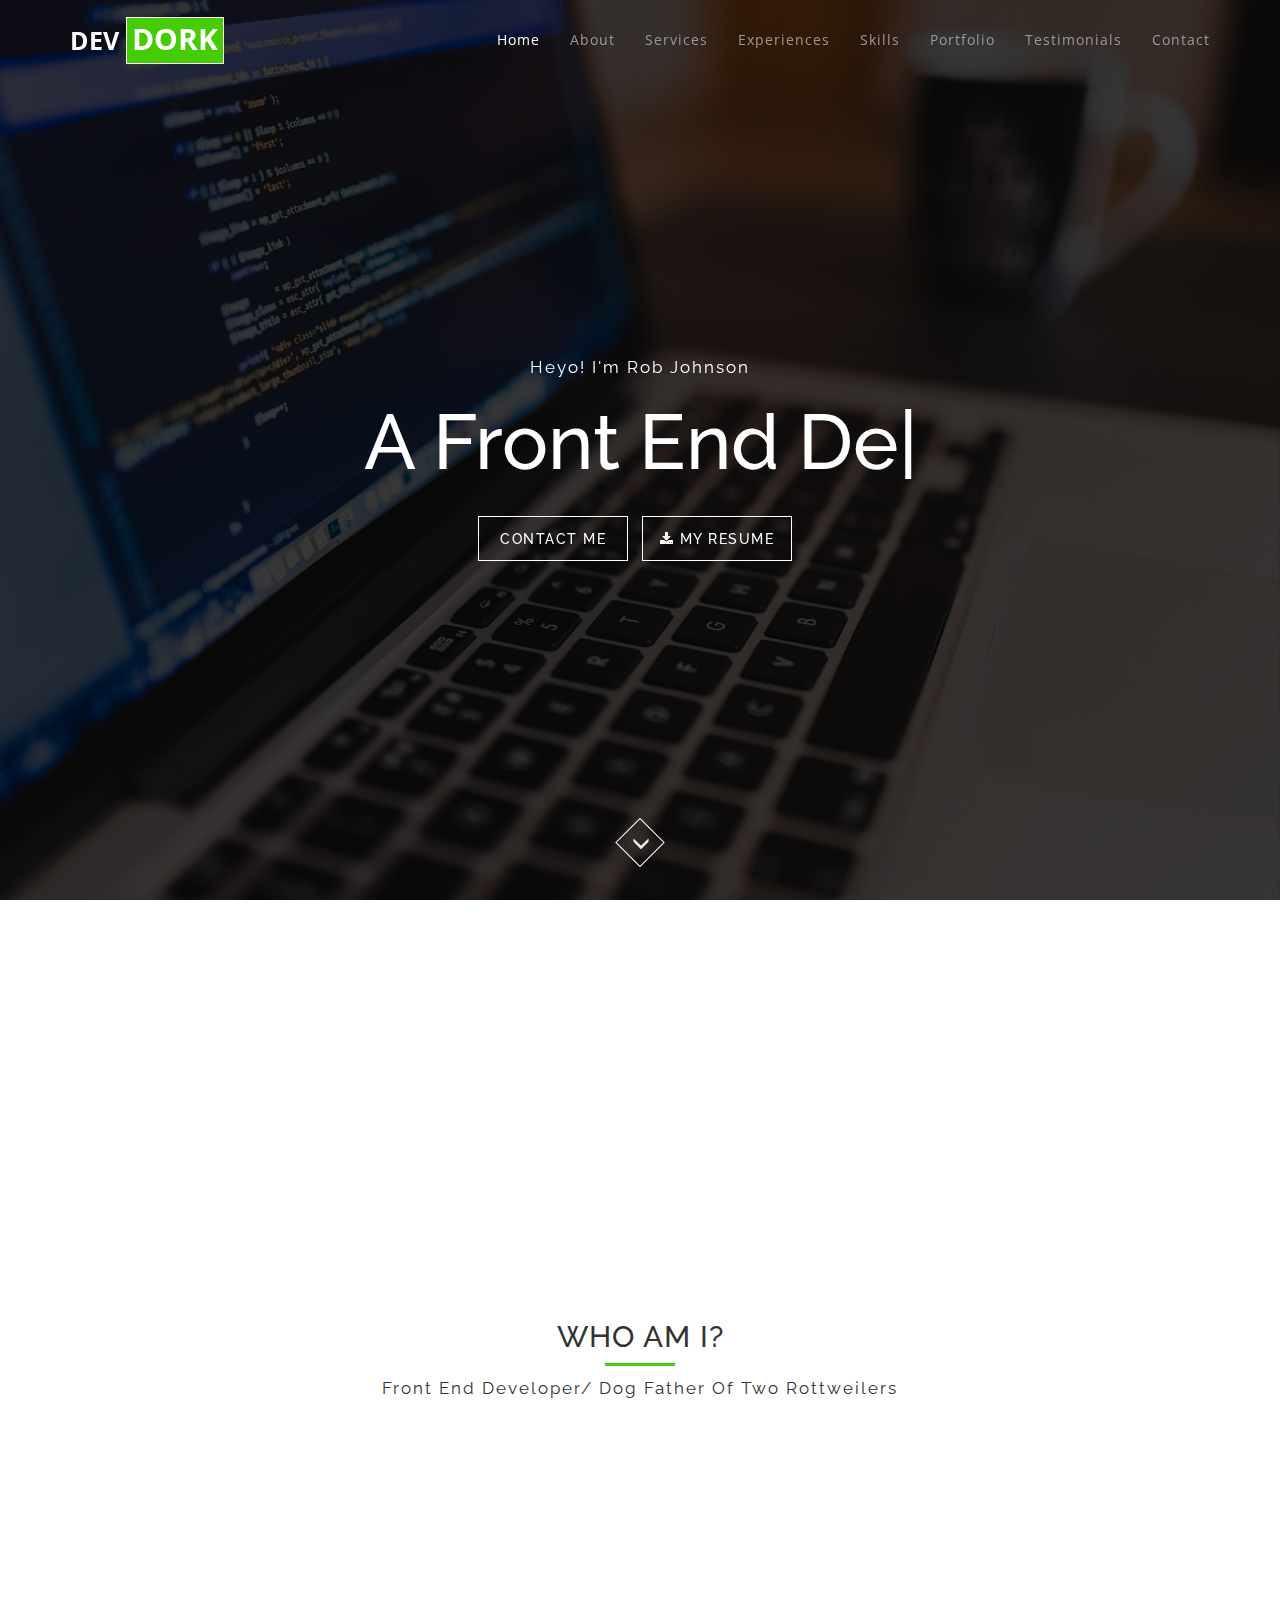
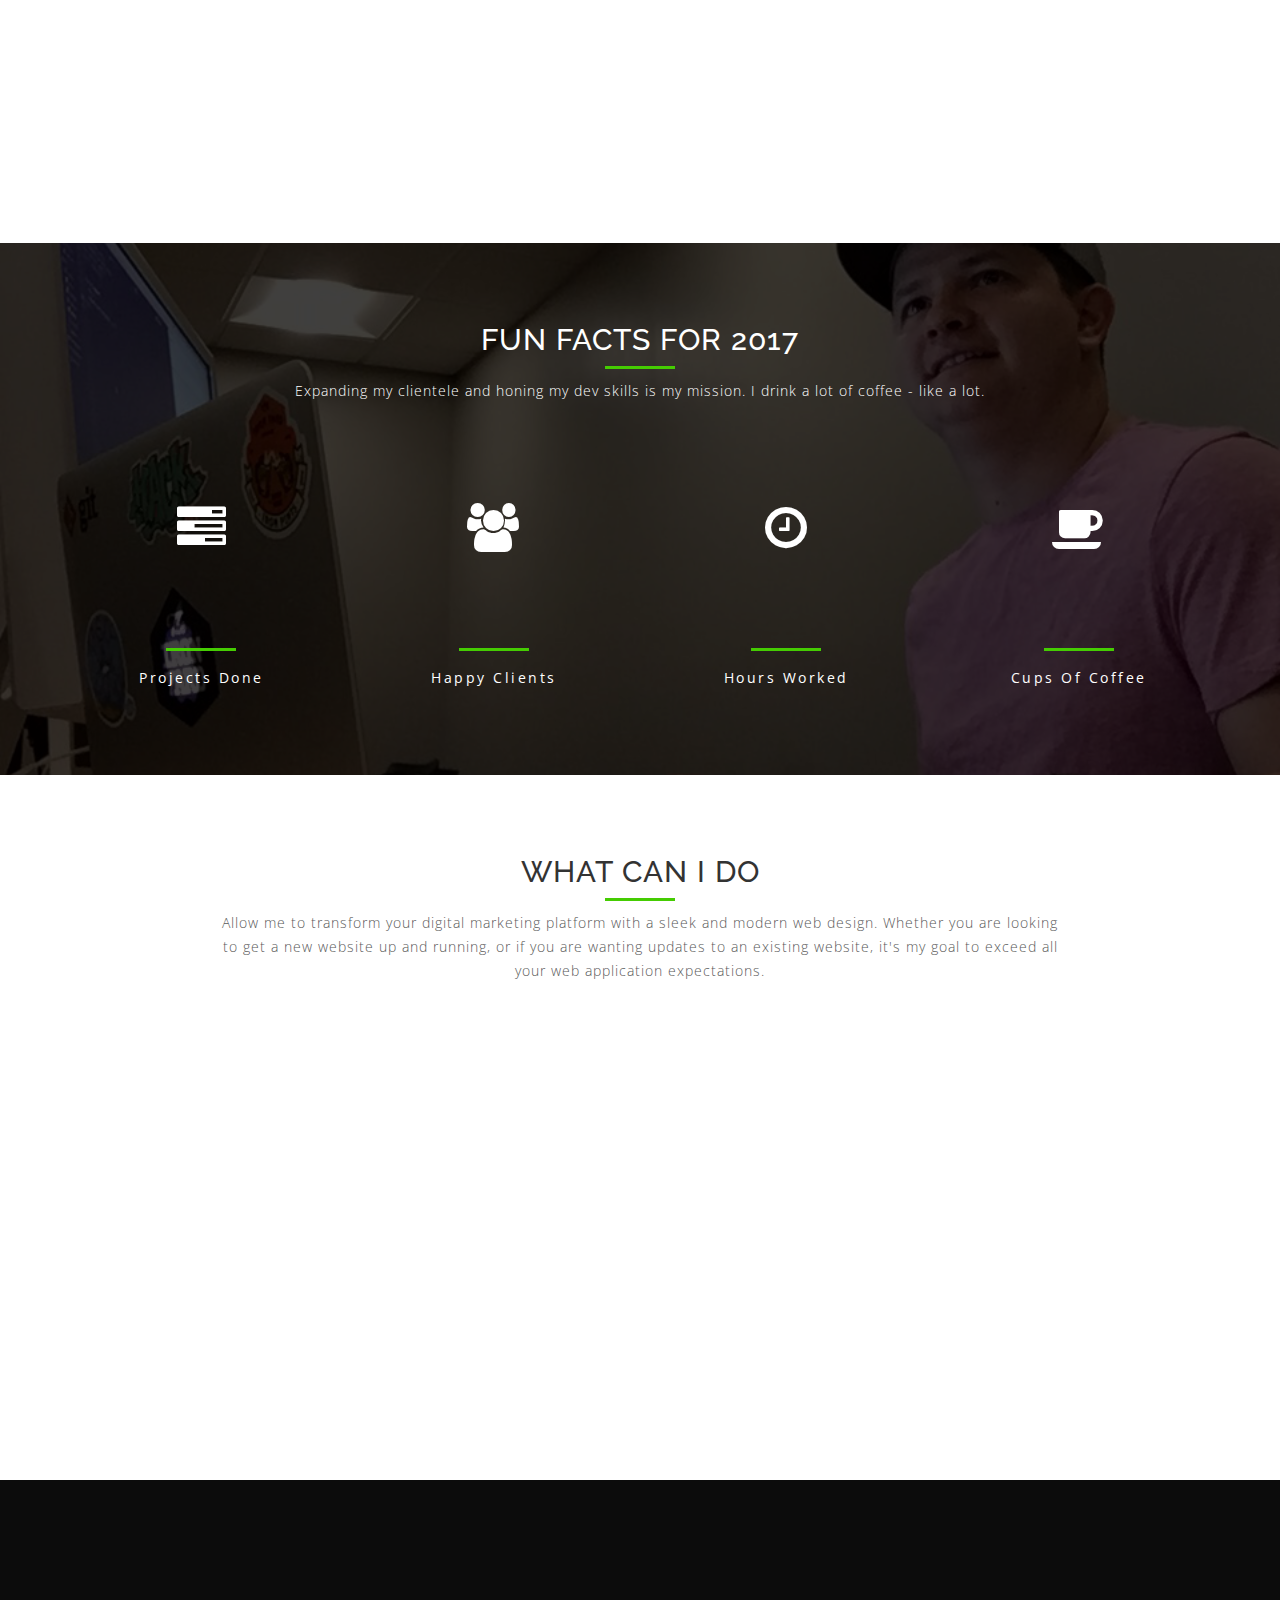
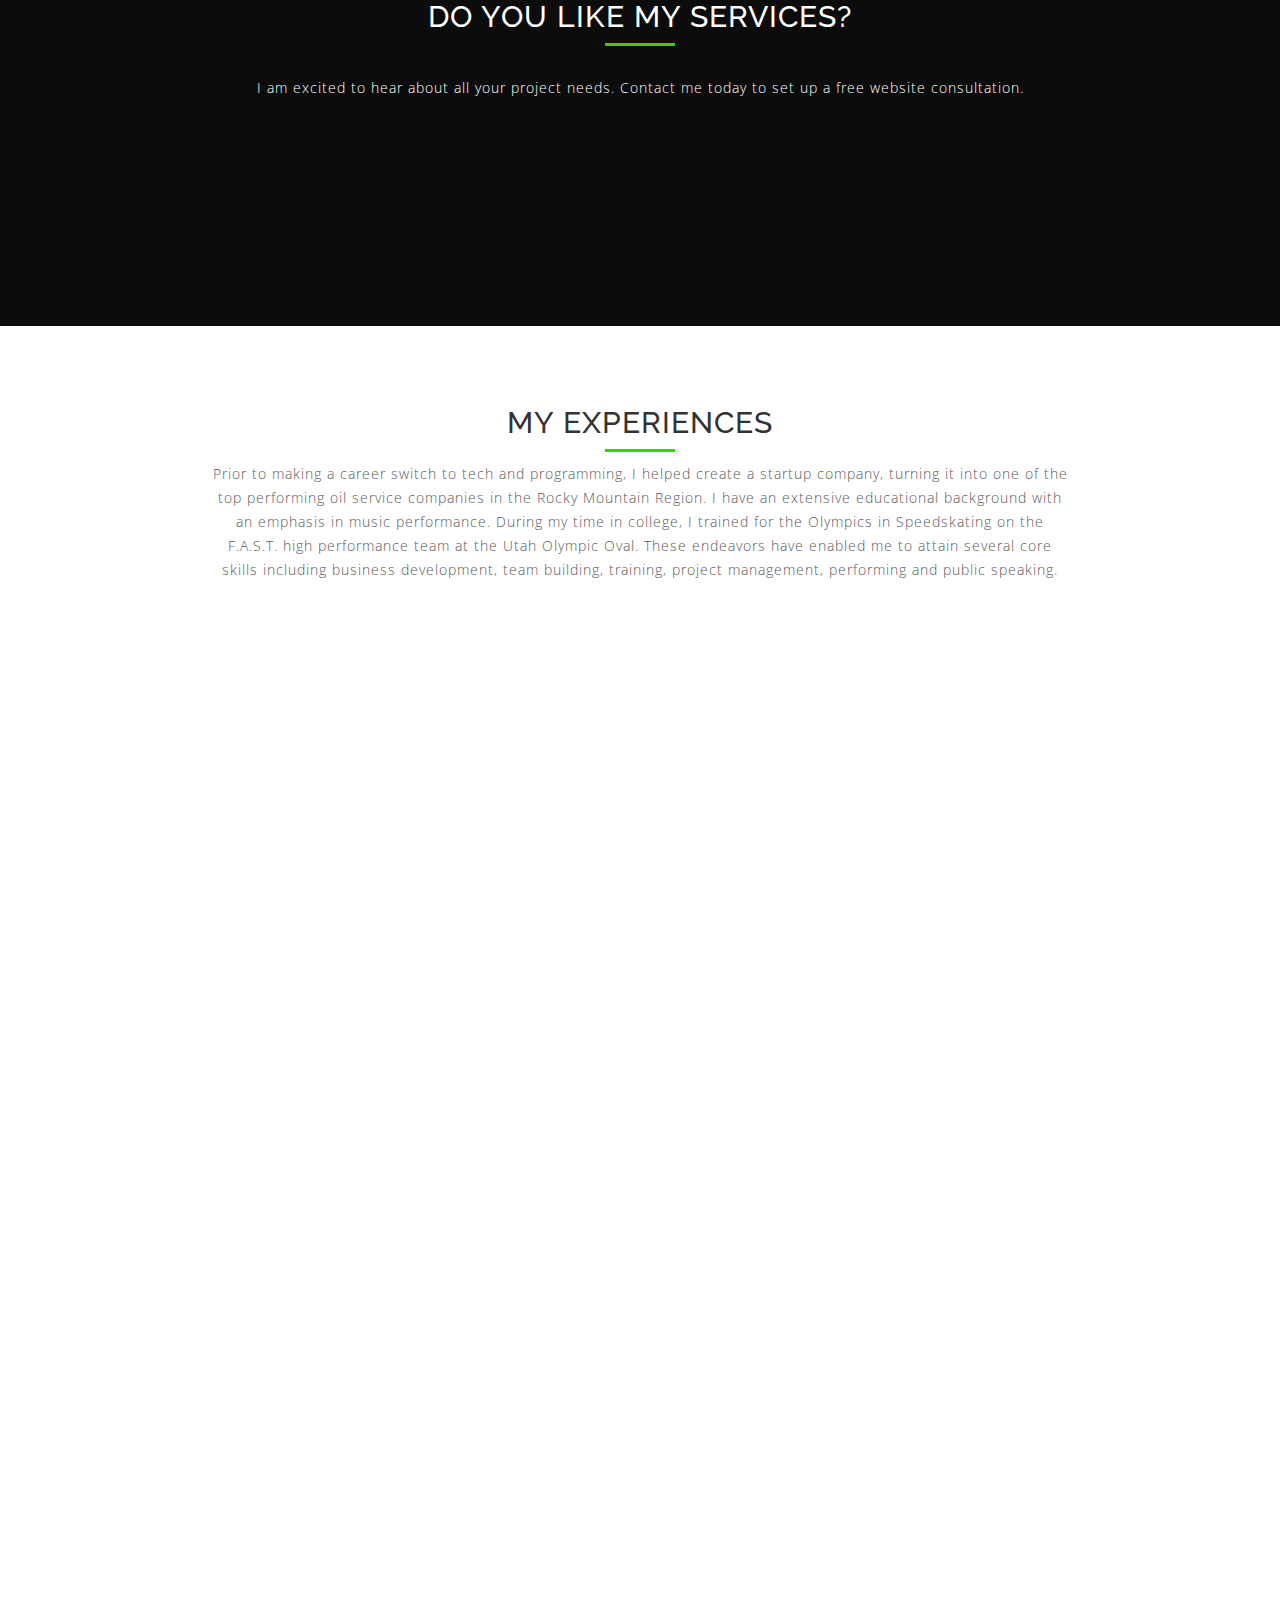
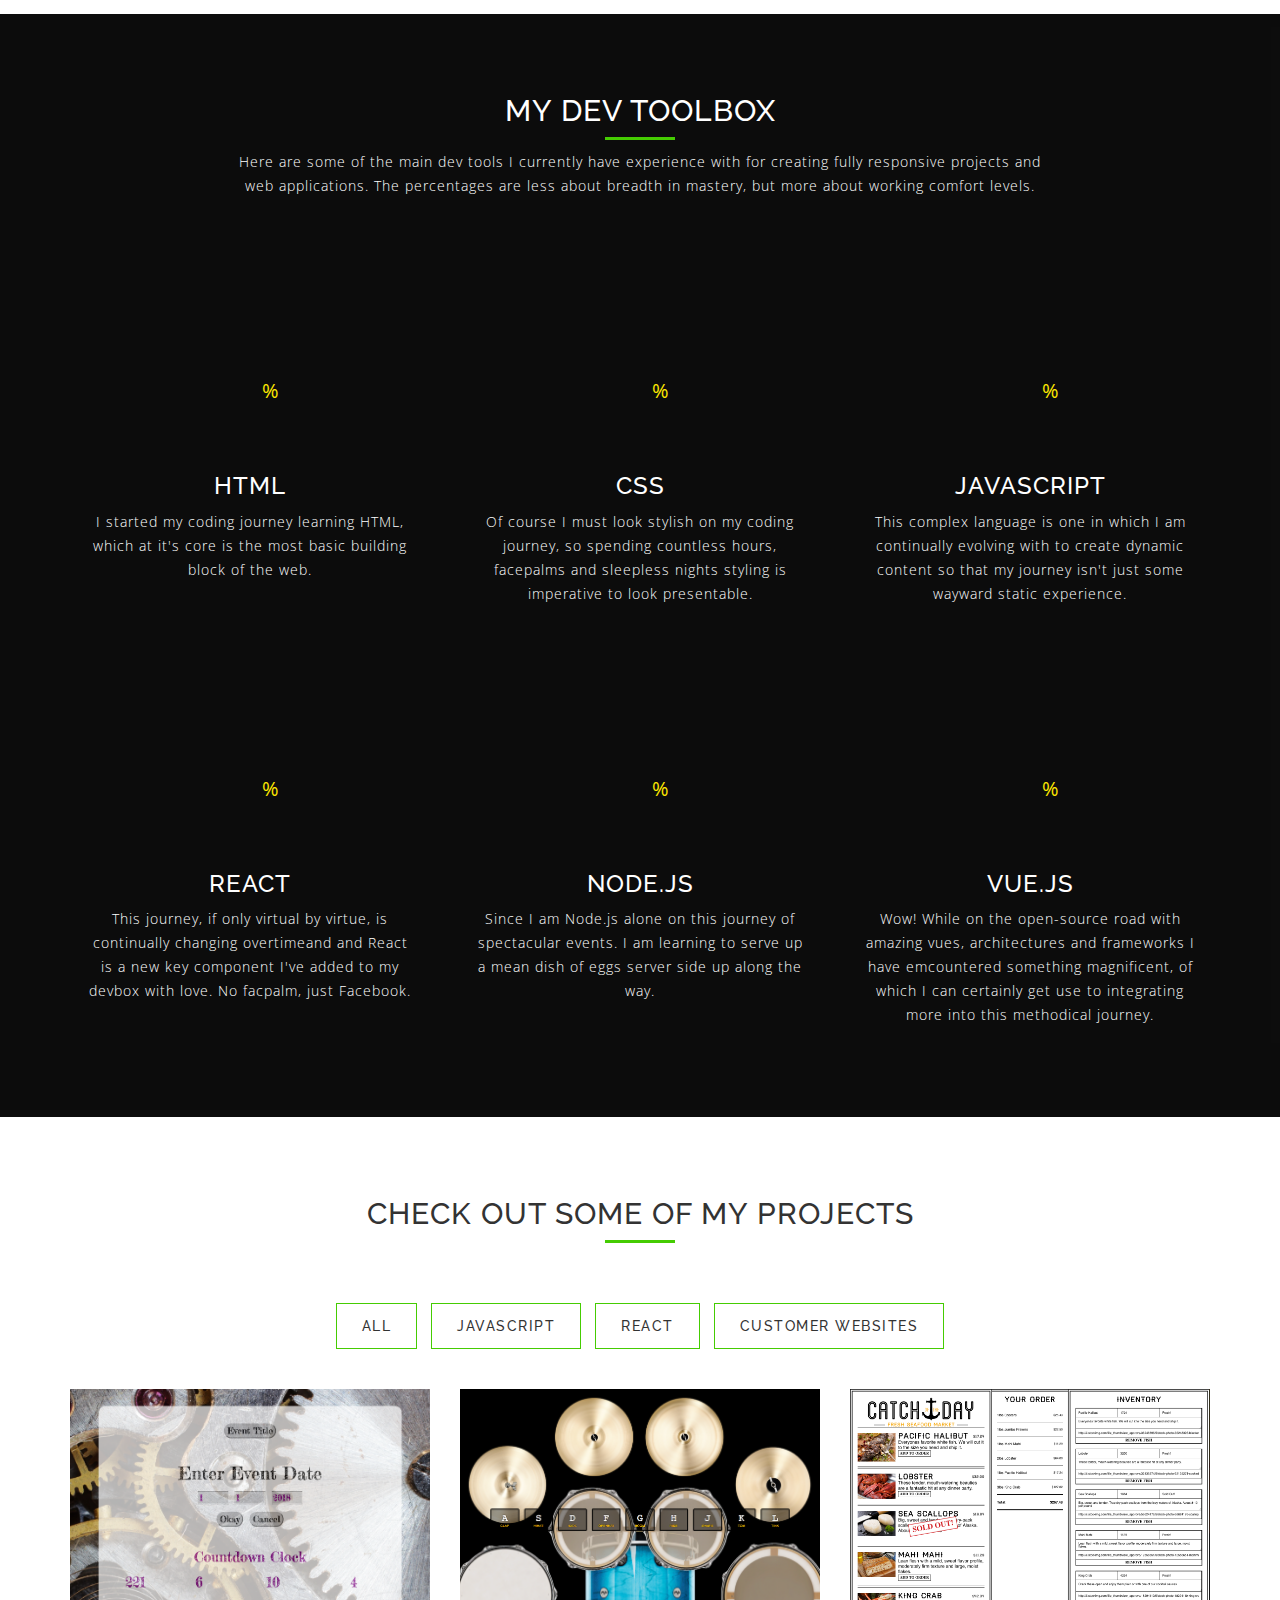
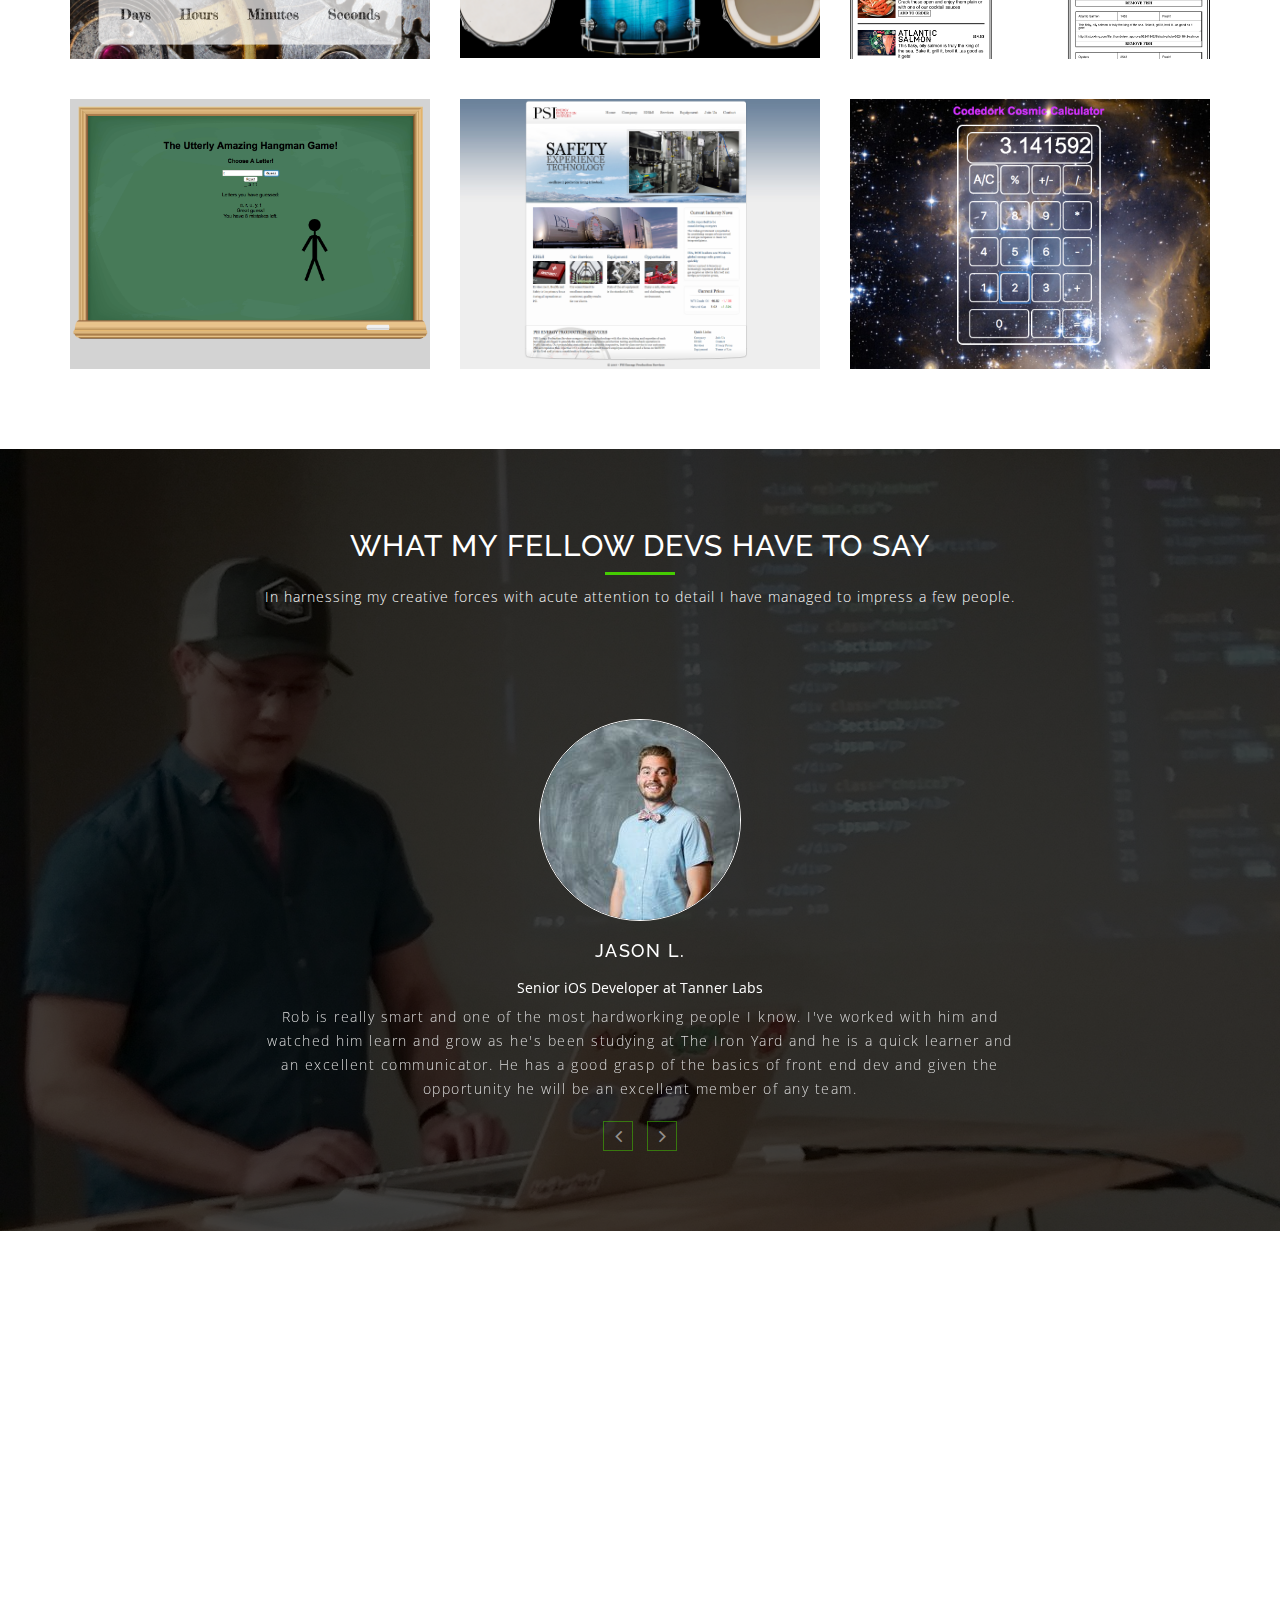
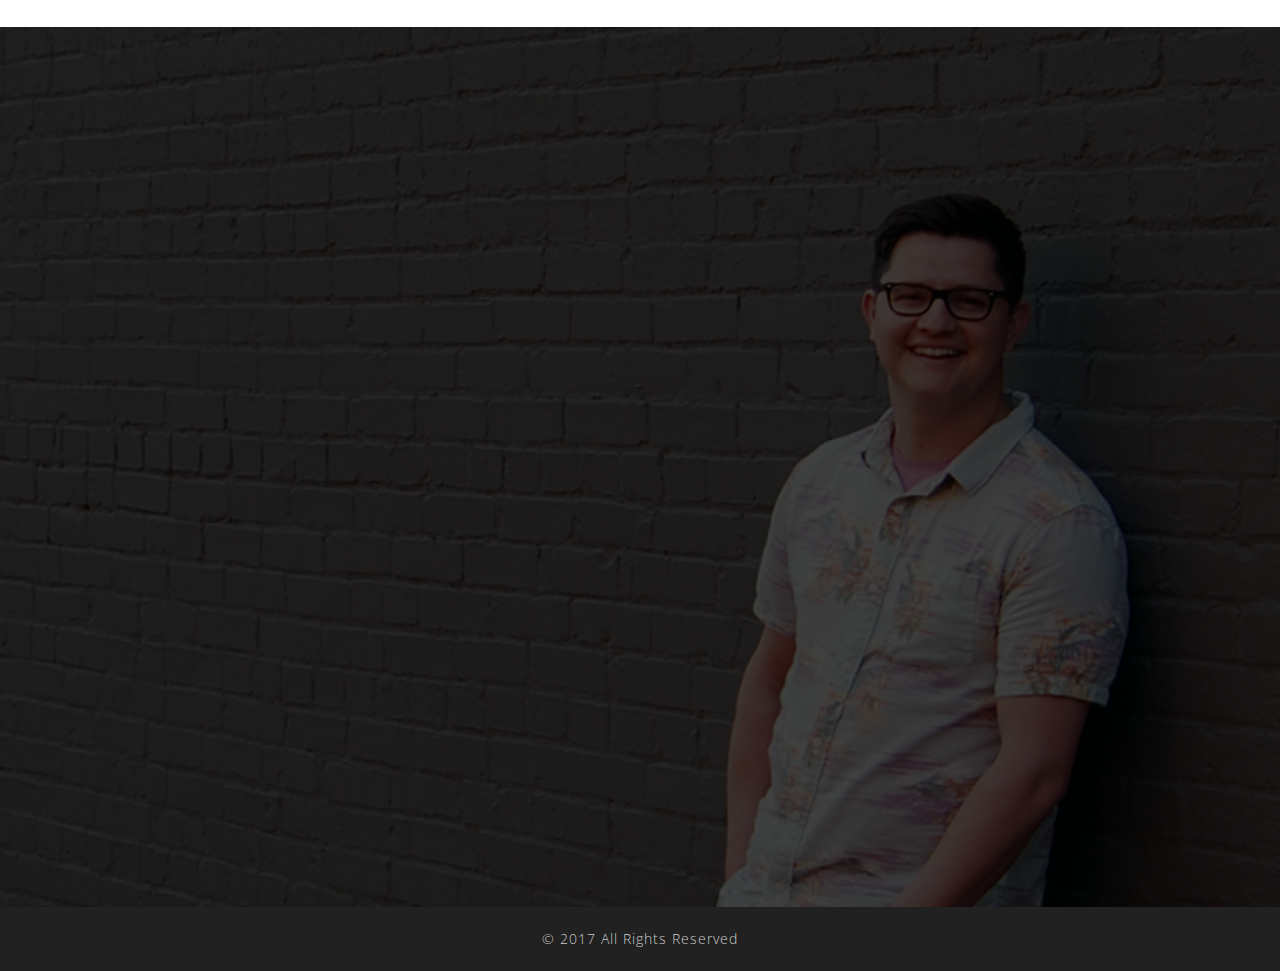
<file: index.html>
<!DOCTYPE html>
<html lang="en">
<head>
	<meta charset="utf-8">

	<!-- IE compatibility -->
    <meta http-equiv="X-UA-Compatible" content="IE=edge">
    <meta name="viewport" content="width=device-width, initial-scale=1">
    <meta name="description" content="Robert Johnson's DevDork Website">


	<title>DevDork</title>

	<!-- Bootstrap css file -->
	<link rel="stylesheet" href="css/bootstrap.min.css">
	<!-- Fontawesome library css file -->
	<link rel="stylesheet" href="css/font-awesome.min.css">
	<!-- Animate css file -->
	<link rel="stylesheet" href="css/animate.css">
	<!-- Slick Slider css file -->
	<link rel="stylesheet" href="css/slick.css">
	<!-- Custom styles css file -->
	<link rel="stylesheet" href="css/style.css">
	<!-- Color styles css file -->
	<link rel="stylesheet" href="css/colors/color-1.css">


</head>
<body id="top-page" data-spy="scroll" data-target=".navbar-fixed-top" data-offset="70">

	<!-- start Home Section -->
	<div id="home" class="fade-slider typed">
		<!-- Navigation -->
		<nav class="navbar navbar-default navbar-fixed-top">
			<!-- Start container -->
			<div class="container">
				<!-- Logo and toggle  -->
				<div class="navbar-header">
					<button type="button" class="navbar-toggle collapsed" data-toggle="collapse" data-target="#navbar-collaps" aria-expanded="false">
						<span class="sr-only">Toggle navigation</span>
						<span class="icon-bar"></span>
						<span class="icon-bar"></span>
						<span class="icon-bar"></span>
					</button>
					<!-- Start Logo -->
			  		<a class="scroll-link navbar-brand" href="#top-page">DEV <span class="colored-brand">DORK</span></a>
			  		<!-- End Logo -->
				</div>

				<!-- Collect the nav links, forms, and other content for toggling -->
				<div class="collapse navbar-collapse" id="navbar-collaps">
					<ul class="nav navbar-nav navbar-right">
						<li class="active">
							<a class="scroll-link" href="#top-page">Home</a>
						</li>
						<li>
							<a class="scroll-link" href="#about">About</a>
						</li>
						<li>
							<a class="scroll-link" href="#services">Services</a>
						</li>
						<li>
							<a class="scroll-link" href="#experiences">Experiences</a>
						</li>
						<li>
							<a class="scroll-link" href="#skills">Skills</a>
						</li>
						<li>
							<a class="scroll-link" href="#portfolio">Portfolio</a>
						</li>
						<li>
							<a class="scroll-link" href="#testimonials">Testimonials</a>
						</li>
						<li>
							<a class="scroll-link" href="#contact">Contact</a>
						</li>
					</ul>
				</div>   <!-- /.navbar-collapse -->
			</div>   <!-- End container -->
		</nav>   <!-- End Navigation -->

		<!-- Start Content -->
		<div class="hero-content-wrapper overlay text-center">
			<div class="hero-content">
				<div class="container">
					<div class="row">
						<div class="col-xs-12">
							<p>Heyo! I'm Rob Johnson</p>
							<h1>A <span class="typed-element">Creative.</span></h1>
							<a href="#contact" class="wow fadeInUp scroll-link btn btn-custom light outline-white" data-wow-duration="1s" data-wow-offset="200">Contact me</a>
							<a href="https://www.visualcv.com/robert-johnson" target="_blank" class="wow fadeInUp btn btn-custom dark outline-white"  data-wow-duration="1s" data-wow-offset="200" data-wow-delay="0.2s"><i class="fa fa-download"></i> My resume</a>
						</div>
					</div>
				</div>
			</div>
		</div> <!-- End Content -->
		<!-- Start Fade Slider -->
		<div class="slider">
			<div class="slider-item slide-one"></div>
			<div class="slider-item slide-two"></div>
			<div class="slider-item slide-three"></div>
		</div>  <!-- End Fade Slider -->
		<a href="#about" class="go-down scroll-link">
			<span class="glyphicon glyphicon-menu-down" aria-hidden="true"></span>
		</a>
	</div>
	<!-- End Home Section -->

	<!-- Start About Me Section -->
	<section id="about" class="section">
		<div class="container">
			<div class="row">
				<div class="col-xs-12">
					<div class="profile-intro text-center">
						<div class="profile-img-wrapper wow fadeInUp" data-wow-duration="1s" data-wow-offset="200">
						<img class="img-responsive img-rectangle" src="./img/who.png" alt="rob johnson profile">
					</div>
					<h2>Who Am I?</h2>
					<div class="separator centered"></div>
					<p class="title">Front End Developer/ Dog Father of Two Rottweilers</p>
					</div>
				</div>
			</div>
			<div class="row">
				<!-- My Personal Info -->
				<div class="profile text-center col-sm-5 col-sm-push-7">
					<div class="wow fadeInRight" data-wow-duration="1s" data-wow-offset="200">
						<h4>Personal Info</h4>
						<div class="separator centered"></div>
						<p class="para"><span class="highlight">My friends Call Me:</span> Rob</p>
						<p class="para"><span class="highlight">Location:</span> Salt Lake City, UT</p>
						<p class="para"><span class="highlight">E-mail:</span> <a href="mailto:admin@prema.com">robertcjohnson1984@gmail.com</a></p>
						<p class="para"><span class="highlight">Website:</span> <a href="http://www.devdork.com/">www.devdork.com</a></p>
						<p class="para"><span class="highlight">LinkedIn:</span> <a href="https://www.linkedin.com/in/robertjohnson1984/">robertjohnson1984</a></p>
						<p class="para"><span class="highlight">My Hobbies:</span> Speedskating, Drumming, Home Projects</p>
					</div>
				</div>
				<div class="info-tabs col-sm-7 col-sm-pull-5 wow fadeInLeft" data-wow-duration="1s" data-wow-offset="200">
					<!-- Tabs Nav -->
					<ul class="nav nav-tabs" role="tablist">
						<li role="presentation" class="active">
							<a href="#about-me-panel" aria-controls="about-me-panel" role="tab" data-toggle="tab">About Me</a>
						</li>
						<li role="presentation">
							<a href="#why-me-panel" aria-controls="why-me-panel" role="tab" data-toggle="tab">Why Me</a>
						</li>
						<li role="presentation">
							<a href="#my-vision-panel" aria-controls="my-vision-panel" role="tab" data-toggle="tab">My Vision</a>
						</li>
					</ul>
					<!-- Tabs Panel -->
					<div class="tab-content">
						<!-- About Me Panel -->
						<div role="tabpanel" class="tab-pane fade in active" id="about-me-panel">
							<h4>About Me</h4>
							<div class="separator"></div>
							<p class="para"><span>Heyo! <br> I am a Front-End Developer currently seeking opportunities in the Greater Salt Lake area.</span></p>
							<p class="para">Helping others achieve their goals and radiating positive energy is what I do best. I'm very passionate about business, entrepreneurship, and performing music. I have been very fortunate to have been able to do all three as a career. My newfound passion is web design and development.</p>
						</div>
						<!-- Why Me Panel -->
						<div role="tabpanel" class="tab-pane fade" id="why-me-panel">
							<h4>Why choose me</h4>
							<div class="separator"></div>
							<p class="para">This is perhaps the most important question for clients and potential employers to have answered. Right?</p>
							<p class="para">I believe that success comes from continual improvement, adapting quickly, consistant hard-work and the ability to see an oppourtunity - and capitalize on it. These are the qualities I possess as a person and that's what I can bring to the table on a daily basis.</p>
						</div>
						<!-- My Vision Panel -->
						<div role="tabpanel" class="tab-pane fade" id="my-vision-panel">
							<h4>My Vision</h4>
							<div class="separator"></div>
							<p class="para">I plan to make an awesome career building platforms that help individuals and businesses achieve their goals.</p><p class="para">Let me bring my passion for programming, desire to help others, and determination to see your projects and business thrive - to your team!</p>
						</div>
					</div>
				</div>
			</div>
		</div>
	</section>

	<!-- Start Fun Facts Section -->
	<section id="fun-facts" class="section text-center">
		<div class="overlay"></div>
		<div class="container">
			<div class="row">
				<div class="col-xs-12">
					<div class="section-intro">
						<h2>fun facts for 2017</h2>
						<div class="separator centered"></div>
						<p class="para">Expanding my clientele and honing my dev skills is my mission. I drink a lot of coffee - like a lot.</p>
					</div>
				</div>
			</div>
			<div class="row">
			<!-- Fact No. ( 1 ) -->
				<div class="fact col-md-3 col-sm-6">
					<i class="fa fa-tasks"></i>
					<span class="timer" data-from="0" data-to="14" data-speed="3000" data-refresh-interval="50"></span>
					<div class="separator centered"></div>
					<p>projects done</p>
				</div>
				<!-- Fact No. ( 2 ) -->
				<div class="fact col-md-3 col-sm-6">
					<i class="fa fa-users"></i>
					<span class="timer" data-from="0" data-to="3" data-speed="3000" data-refresh-interval="50"></span>
					<div class="separator centered"></div>
					<p>happy clients</p>
				</div>
				<!-- Fact No. ( 3 ) -->
				<div class="fact col-md-3 col-sm-6">
					<i class="fa fa-clock-o"></i>
					<span class="timer" data-from="0" data-to="680" data-speed="3000" data-refresh-interval="50"></span>
					<div class="separator centered"></div>
					<p>hours worked</p>
				</div>
				<!-- Fact No. ( 4 ) -->
				<div class="fact col-md-3 col-sm-6">
					<i class="fa fa-coffee"></i>
					<span class="timer" data-from="0" data-to="203" data-speed="3000" data-refresh-interval="50"></span>
					<div class="separator centered"></div>
					<p>cups of coffee</p>
				</div>
			</div>
		</div>
	</section>
	<!-- End Fun Facts Section -->

	<!-- Start Services Section -->
	<section id="services" class="section text-center">
		<div class="container">
			<div class="row">
				<div class="col-xs-12">
					<div class="section-intro">
						<h2>what can i do</h2>
						<div class="separator centered"></div>
						<p class="para">Allow me to transform your digital marketing platform with a sleek and modern web design. Whether you are looking to get a new website up and running, or if you are wanting updates to an existing website, it's my goal to exceed all your web application expectations.</p>
					</div>
				</div>
			</div>
			<div class="row">
			<!-- Service No. ( 1 ) -->
			<div class="service col-md-4 col-sm-6 wow fadeInUp" data-wow-duration="1s" data-wow-offset="200">
				<i class="fa fa-code"></i>
				<h4>Web Development</h4>
				<p class="para">If you are looking for a one stop shop for all your web development needs, you are in good hands. Working closely with my clients to ensure their diverse and unique vision is met is a primary focus in my development process. One on one collaboration is imperative for making your project a reality.</p>
			</div>
			<!-- Service No. ( 2 ) -->
			<div class="service col-md-4 col-sm-6 wow fadeInUp" data-wow-duration="1s" data-wow-offset="200">
				<i class="fa fa-object-group"></i>
				<h4>Responsive Web Design</h4>
				<p class="para">Does Your Website Need to be Responsive? Yes, it Does. Global mobile data traffic has grown by 74% and nearly 50% of all U.S. adults own a tablet computer (like and iPad). Reguardless of what device people use to access your website or apps, you can trust it will look professional and fully responsive for all mobile, tablet, laptop and desktop users.</p>
			</div>
			<!-- Service No. ( 3 ) -->
				<div class="service col-md-4 col-sm-6 wow fadeInUp" data-wow-duration="1s" data-wow-offset="200">
					<i class="fa fa-paint-brush"></i>
					<h4>Photo & Video Editing</h4>
					<p class="para">Nearly 74% of social media marketers use visual assets in their social media marketing, ahead of blogs (68%) and videos (60%). Let my 3 plus years of photo editing experience and 1 year of video editing leverage visual marketing to your advantage.</p>
				</div>
			</div>
		</div>
	</section>
	<!-- End Services Section -->

	<!-- Start Quote Section -->
	<section id="quote" class="section">
		<div class="overlay"></div>
		<div class="container">
			<div class="row">
				<div class="col-xs-12 text-center">
					<div class="section-intro">
						<h2>Do You Like My Services?</h2>
						<div class="separator centered"></div>
						<p class="para">I am excited to hear about all your project needs. Contact me today to set up a free website consultation.</p>
					</div>
					<a href="#contact" class="wow bounceIn scroll-link btn btn-custom reverse dark" data-wow-duration="0.6s" data-wow-offset="200">Hire me now</a>
				</div>
			</div>
		</div>
	</section>
	<!-- End Quote Section -->

	<!-- Start Experiences Section -->
	<section id="experiences" class="section text-center">
		<div class="container">
			<div class="row">
				<div class="col-xs-12">
					<div class="section-intro">
						<h2>My Experiences</h2>
						<div class="separator centered"></div>
						<p class="para">Prior to making a career switch to tech and programming, I helped create a startup company, turning it into one of the top performing oil service companies in the Rocky Mountain Region. I have an extensive educational background with an emphasis in music performance. During my time in college, I trained for the Olympics in Speedskating on the F.A.S.T. high performance team at the Utah Olympic Oval. These endeavors have enabled me to attain several core skills including business development, team building, training, project management, performing and public speaking.</p>
					</div>
				</div>
			</div>
			<!-- Start Timeline -->
			<div class="timeline-wrapper">
				<div class="timeline">
					<!-- Event ( 1 ) -->
					<div class="event row">
						<div class="col-sm-3 col-xs-12 event-left wow fadeInUp" data-wow-duration="1s" data-wow-offset="200">
							<h4>May 2017</h4>
							<i class="fa fa-certificate fa-fw"></i>
						</div>
						<div class="col-sm-9 col-xs-12 event-right wow fadeInUp" data-wow-duration="1s" data-wow-offset="200">
							<div class="content-wrapper">
								<h4>The Iron Yard - Front End Engineering</h4>
								<div class="separator"></div>
								<p class="job-title">Student</p>
							</div>
						</div>
					</div>
					<!-- Event ( 2 ) -->
					<div class="event row">
						<div class="col-sm-3 col-xs-12 event-left wow fadeInUp" data-wow-duration="1s" data-wow-offset="200">
							<h4>July 2016</h4>
							<i class="fa fa-certificate fa-fw"></i>
						</div>
						<div class="col-sm-9 col-xs-12 event-right wow fadeInUp" data-wow-duration="1s" data-wow-offset="200">
							<div class="content-wrapper">
								<h4>University of Georgia - Terry College of Business</h4>
								<div class="separator"></div>
								<p class="job-title">Student</p>
							</div>
						</div>
					</div>
					<!-- Event ( 3 ) -->
					<div class="event row">
						<div class="col-sm-3 col-xs-12 event-left wow fadeInUp" data-wow-duration="1s" data-wow-offset="200">
							<h4>Jan. 2016</h4>
							<i class="fa fa-suitcase fa-fw"></i>
						</div>
						<div class="col-sm-9 col-xs-12 event-right wow fadeInUp" data-wow-duration="1s" data-wow-offset="200">
							<div class="content-wrapper">
								<h4>PSI Energy</h4>
								<div class="separator"></div>
								<p class="job-title">Founding LLC Member - Business Development, HSE, HR and Operations Manager</p>
							</div>
						</div>
					</div>
					<!-- Event ( 4 ) -->
					<div class="event row">
						<div class="col-sm-3 col-xs-12 event-left wow fadeInUp" data-wow-duration="1s" data-wow-offset="200">
							<h4>Oct. 2012</h4>
							<i class="fa fa-suitcase fa-fw"></i>
						</div>
						<div class="col-sm-9 col-xs-12 event-right wow fadeInUp" data-wow-duration="1s" data-wow-offset="200">
							<div class="content-wrapper">
								<h4>ENSECO Energy</h4>
								<div class="separator"></div>
								<p class="job-title">Manager</p>
							</div>
						</div>
					</div>
					<!-- Event ( 5 ) -->
					<div class="event row">
						<div class="col-sm-3 col-xs-12 event-left wow fadeInUp" data-wow-duration="1s" data-wow-offset="200">
							<h4>May 2010</h4>
							<i class="fa fa-graduation-cap fa-fw"></i>
						</div>
						<div class="col-sm-9 col-xs-12 event-right wow fadeInUp" data-wow-duration="1s" data-wow-offset="200">
							<div class="content-wrapper">
								<h4>University of Utah</h4>
								<div class="separator"></div>
								<p class="job-title">Master of Music, Percussion Performance</p>
							</div>
						</div>
					</div>
					<!-- Event ( 6 ) -->
					<div class="event graduation row">
						<div class="col-sm-3 col-xs-12 event-left wow fadeInUp" data-wow-duration="1s" data-wow-offset="200">
							<h4>Dec. 2007</h4>
							<i class="fa fa-graduation-cap fa-fw"></i>
						</div>
						<div class="col-sm-9 col-xs-12 event-right last-event wow fadeInUp" data-wow-duration="1s" data-wow-offset="200">
							<div class="content-wrapper">
								<h4>University of Wyoming</h4>
								<div class="separator"></div>
								<p class="job-title">Bachelor of Music Performance</p>
							</div>
						</div>
					</div>
				</div>
			</div> <!-- End Timeline -->
		</div>
	</section>
	<!-- End Experiences Section -->

	<!-- Start Skills Section -->
	<section id="skills" class="section text-center">
		<div class="overlay"></div>
		<div class="container">
			<div class="row">
				<div class="col-xs-12">
					<div class="section-intro">
						<h2>my dev toolbox</h2>
						<div class="separator centered"></div>
						<p class="para">Here are some of the main dev tools I currently have experience with for creating fully responsive projects and web applications. The percentages are less about breadth in mastery, but more about working comfort levels.</p>
					</div>
				</div>
			</div>
			<div class="row">
			<!-- Skill No. ( 1 ) -->
				<div class="skill col-md-4 col-sm-6">
					<div class="chart" data-percent="90">
						<span class="skill-timer" data-from="0" data-to="90" data-speed="1500"></span>
						<span class="percent">%</span>
					</div>
					<h3>HTML</h3>
					<p class="para">I started my coding journey learning HTML, which at it's core is the most basic building block of the web.</p>
				</div>
				<!-- Skill No. ( 2 ) -->
				<div class="skill col-md-4 col-sm-6">
					<div class="chart" data-percent="95">
						<span class="skill-timer" data-from="0" data-to="95" data-speed="1500"></span>
						<span class="percent">%</span>
					</div>
					<h3>CSS</h3>
					<p class="para">Of course I must look stylish on my coding journey, so spending countless hours, facepalms and sleepless nights styling is imperative to look presentable.</p>
				</div>
				<!-- Skill No. ( 3 ) -->
				<div class="skill col-md-4 col-sm-6">
					<div class="chart" data-percent="75">
						<span class="skill-timer" data-from="0" data-to="75" data-speed="1500"></span>
						<span class="percent">%</span>
					</div>
					<h3>JavaScript</h3>
					<p class="para">This complex language is one in which I am continually evolving with to create dynamic content so that my journey isn't just some wayward static experience.</p>
				</div>
				<!-- Skill No. ( 7 ) -->
				<div class="skill col-md-4 col-sm-6">
					<div class="chart" data-percent="50">
						<span class="skill-timer" data-from="0" data-to="50" data-speed="1500"></span>
						<span class="percent">%</span>
					</div>
					<h3>react</h3>
					<p class="para">This journey, if only virtual by virtue, is continually changing overtimeand and React is a new key component I've added to my devbox with love. No facpalm, just Facebook.</p>
				</div>
				<!-- Skill No. ( 8 ) -->
				<div class="skill col-md-4 col-sm-6">
					<div class="chart" data-percent="15">
						<span class="skill-timer" data-from="0" data-to="15" data-speed="1500"></span>
						<span class="percent">%</span>
					</div>
					<h3>node.js</h3>
					<p class="para">Since I am Node.js alone on this journey of spectacular events. I am learning to serve up a mean dish of eggs server side up along the way.</p>
				</div>
				<!-- Skill No. ( 9 ) -->
				<div class="skill col-md-4 col-sm-6">
					<div class="chart" data-percent="10">
						<span class="skill-timer" data-from="0" data-to="10" data-speed="1500"></span>
						<span class="percent">%</span>
					</div>
					<h3>vue.js</h3>
					<p class="para">Wow! While on the open-source road with amazing vues, architectures and frameworks I have emcountered something magnificent, of which I can certainly get use to integrating more into this methodical journey.</p>
				</div>
			</div>
		</div>
	</section>
	<!-- End Skills Section -->

	<!-- Start Portfolio Section all photos 800 x 600-->
	<section id="portfolio" class="section text-center">
		<div class="container">
			<div class="row">
				<div class="col-xs-12">
					<div class="section-intro">
						<h2>Check out some of my projects</h2>
						<div class="separator centered"></div>
						<!-- <p class="para">Intrinsicly conceptualize real-time information without cross functional potentialities. Conveniently impact integrated benefits and ubiquitous paradigms. Dynamically architect.</p> -->
					</div>
				</div>
			</div>
			<div class="controls">
				<button class="filter btn btn-custom" data-filter="all" data-toggle="tooltip" data-placement="top" title="6">All</button>
				<button class="filter btn btn-custom" data-filter=".javascript" data-toggle="tooltip" data-placement="top" title="4">Javascript</button>
				<button class="filter btn btn-custom" data-filter=".react" data-toggle="tooltip" data-placement="top" title="1">React</button>
				<button class="filter btn btn-custom" data-filter=".customer-websites" data-toggle="tooltip" data-placement="top" title="1"> Customer Websites</button>
			</div>
			<div id="Container" class="row">
				<!-- Project 1 -->
				<div class="mix javascript col-md-4 col-sm-6 col-xs-12" data-my-order="1">
					<div class="project" data-toggle="modal" data-target="#modal">
						<div class="project-img-wrapper">
							<img class="center-block img-responsive" src="img/countdown.png" alt="project-1">
						</div>
						<div class="img-overlay">
							<div class="overlay-text">
								<h4>Event Countdown Clock</h4>
								<p>Javascript</p>
							</div>
						</div>
					</div>
					<!-- Modal -->
					<div class="modal fade" id="modal" tabindex="-1" role="dialog" aria-labelledby="label_1">
					  <div class="modal-dialog" role="document">
					    <div class="modal-content">
					      <div class="modal-header">
					        <button type="button" class="close" data-dismiss="modal" aria-label="Close"><span aria-hidden="true">&times;</span></button>
					        <h4 class="modal-title" id="label_1">Event Countdown Clock</h4>
					      </div>
					      <div class="modal-body">
					        <img class="center-block img-responsive thumbnail" src="img/countdown.png" alt="project-1">
					        <h4>Event Countdown Clock</h4>
					        <div class="separator"></div>
					        <p class="para subtitle">( Javascript )</p>
					        <p class="para project-description">This is a neat little JS  countdown clock where the user can input a custom titled event. <br> Simply enter in the date of your event and click "Okay" to start the countdown to your specific event.</p>
					        <a href="https://johnsonr84.github.io/countdown-clock/" class="btn btn-custom btn-custom-reverse" target="_blank">Live Preview</a>
					        <a href="#contact" class="btn btn-custom dark scroll-link" data-dismiss="modal">Start Project</a>
					      </div>
					    </div>
					  </div>
					</div>  <!-- End Modal -->
				</div>
				<!-- Project 2 -->
				<div class="mix javascript col-md-4 col-sm-6 col-xs-12" data-my-order="2">
					<div class="project" data-toggle="modal" data-target="#modal-2">
						<div class="project-img-wrapper">
							<img class="center-block img-responsive" src="img/drumkit.png" alt="project-2">
						</div>
						<div class="img-overlay">
							<div class="overlay-text">
								<h4>Keyboard Drumkit</h4>
								<p>Javascript</p>
							</div>
						</div>
					</div>
					<!-- Modal -->
					<div class="modal fade" id="modal-2" tabindex="-1" role="dialog" aria-labelledby="label_2">
					  <div class="modal-dialog" role="document">
					    <div class="modal-content">
					      <div class="modal-header">
					        <button type="button" class="close" data-dismiss="modal" aria-label="Close"><span aria-hidden="true">&times;</span></button>
					        <h4 class="modal-title" id="label_2">Keyboard Drumkit</h4>
					      </div>
					      <div class="modal-body">
					        <img class="center-block img-responsive thumbnail" src="img/drumkit.png" alt="project-2">
					        <h4>Keyboard Drumkit</h4>
					        <div class="separator"></div>
					        <p class="para subtitle">( Javascript )</p>
					        <p class="para project-description">I'm a drummer, so naturally I had to build a JS drumkit to play when I'm at my desk. <br> Click the "Live Preview" button below to play a beat!</p>
					        <a href="https://johnsonr84.github.io/javascript-drum-kit/" class="btn btn-custom btn-custom-reverse" target="_blank">Live Preview</a>
					        <a href="#contact" class="btn btn-custom dark scroll-link" data-dismiss="modal">Start Project</a>
					      </div>
					    </div>
					  </div>
					</div>  <!-- End Modal -->
				</div>
				<!-- Project 3 -->
				<div class="mix react col-md-4 col-sm-6 col-xs-12" data-my-order="3">
					<div class="project" data-toggle="modal" data-target="#modal-3">
						<div class="project-img-wrapper">
							<img class="center-block img-responsive" src="img/catch.png" alt="project-3">
						</div>
						<div class="img-overlay">
							<div class="overlay-text">
								<h4>Rob's Fish Market</h4>
								<p>React</p>
							</div>
						</div>
					</div>
					<!-- Modal -->
					<div class="modal fade" id="modal-3" tabindex="-1" role="dialog" aria-labelledby="label_3">
					  <div class="modal-dialog" role="document">
					    <div class="modal-content">
					      <div class="modal-header">
					        <button type="button" class="close" data-dismiss="modal" aria-label="Close"><span aria-hidden="true">&times;</span></button>
					        <h4 class="modal-title" id="label_3">Rob's Fish Market</h4>
					      </div>
					      <div class="modal-body">
					        <img class="center-block img-responsive thumbnail" src="img/catch.png" alt="project-3">
					        <h4>Rob's Fish Market</h4>
					        <div class="separator"></div>
					        <p class="para subtitle">( React )</p>
					        <p class="para project-description">This is a what I built upon completion of Wes Bos's React For Beginners Course. <br> Here's his description: "Together, we will build “Catch of the Day” — a real-time app for a trendy seafood market where price and quantity available are variable and can change at a moment's notice. We will build a menu, an order form, and an inventory management are…</p>
					        <a href="https://johnsonr84.github.io/rob-s-fish-market/" class="btn btn-custom btn-custom-reverse" target="_blank">Live Preview</a>
					        <a href="#contact" class="btn btn-custom dark scroll-link" data-dismiss="modal">Start Project</a>
					      </div>
					    </div>
					  </div>
					</div>  <!-- End Modal -->
				</div>
				<!-- Project 4 -->
				<div class="mix javascript col-md-4 col-sm-6 col-xs-12" data-my-order="4">
					<div class="project" data-toggle="modal" data-target="#modal-4">
						<div class="project-img-wrapper">
							<img class="center-block img-responsive" src="img/hangman.png" alt="project-4">
						</div>
						<div class="img-overlay">
							<div class="overlay-text">
								<h4>Hangman Game</h4>
								<p>Javascript</p>
							</div>
						</div>
					</div>
					<!-- Modal -->
					<div class="modal fade" id="modal-4" tabindex="-1" role="dialog" aria-labelledby="label_4">
					  <div class="modal-dialog" role="document">
					    <div class="modal-content">
					      <div class="modal-header">
					        <button type="button" class="close" data-dismiss="modal" aria-label="Close"><span aria-hidden="true">&times;</span></button>
					        <h4 class="modal-title" id="label_4">Hangman Game</h4>
					      </div>
					      <div class="modal-body">
					        <img class="center-block img-responsive thumbnail" src="img/hangman.png" alt="project-4">
					        <h4>Hangman Game</h4>
					        <div class="separator"></div>
					        <p class="para subtitle">( Javascript )</p>
					        <p class="para project-description">I build this hangman game to demonstrate the utilization of for loops and other funtional programing. <br> This was part of a project assignment when I studied at The Iron Yard.</p>
					        <a href="https://johnsonr84.github.io/hangman-game/" class="btn btn-custom btn-custom-reverse" target="_blank">Live Preview</a>
					        <a href="#contact" class="btn btn-custom dark scroll-link" data-dismiss="modal">Start Project</a>
					      </div>
					    </div>
					  </div>
					</div>  <!-- End Modal -->
				</div>
				<!-- Project 5 -->
				<div class="mix customer-websites col-md-4 col-sm-6 col-xs-12" data-my-order="5">
					<div class="project" data-toggle="modal" data-target="#modal-5">
						<div class="project-img-wrapper">
							<img class="center-block img-responsive" src="img/psi.png" alt="project-5">
						</div>
						<div class="img-overlay">
							<div class="overlay-text">
								<h4>PSI Energy Website</h4>
								<p>Customer Website</p>
							</div>
						</div>
					</div>
					<!-- Modal -->
					<div class="modal fade" id="modal-5" tabindex="-1" role="dialog" aria-labelledby="label_5">
					  <div class="modal-dialog" role="document">
					    <div class="modal-content">
					      <div class="modal-header">
					        <button type="button" class="close" data-dismiss="modal" aria-label="Close"><span aria-hidden="true">&times;</span></button>
					        <h4 class="modal-title" id="label_5">PSI Energy Website</h4>
					      </div>
					      <div class="modal-body">
					        <img class="center-block img-responsive thumbnail" src="img/psi.png" alt="project-5">
					        <h4>PSI Energy Website</h4>
					        <div class="separator"></div>
					        <p class="para subtitle">( Customer Websites )</p>
					        <p class="para project-description">This is a website that I helped create initially back in 2013.<br> I contacted by the current owners to update the content and add some additional features like the google map on the Contact page.</p>
					        <a href="http://psienergy.com/" class="btn btn-custom btn-custom-reverse" target="_blank">Live Preview</a>
					        <a href="#contact" class="btn btn-custom dark scroll-link" data-dismiss="modal">Start Project</a>
					      </div>
					    </div>
					  </div>
					</div>  <!-- End Modal -->
				</div>
				<!-- Project 6 -->
				<div class="mix javascript col-md-4 col-sm-6 col-xs-12" data-my-order="6">
					<div class="project" data-toggle="modal" data-target="#modal-6">
						<div class="project-img-wrapper">
							<img class="center-block img-responsive" src="img/calc.png" alt="project-6">
						</div>
						<div class="img-overlay">
							<div class="overlay-text">
								<h4>Cosmic Calculator</h4>
								<p>Javascript</p>
							</div>
						</div>
					</div>
					<!-- Modal -->
					<div class="modal fade" id="modal-6" tabindex="-1" role="dialog" aria-labelledby="label_6">
					  <div class="modal-dialog" role="document">
					    <div class="modal-content">
					      <div class="modal-header">
					        <button type="button" class="close" data-dismiss="modal" aria-label="Close"><span aria-hidden="true">&times;</span></button>
					        <h4 class="modal-title" id="label_6">Cosmic Calculator</h4>
					      </div>
					      <div class="modal-body">
					        <img class="center-block img-responsive thumbnail" src="img/calc.png" alt="project-6">
					        <h4>Cosmic Calculator</h4>
					        <div class="separator"></div>
					        <p class="para subtitle">( Javascript )</p>
					        <p class="para project-description">This simple calculator was build with Vanilla Javascript and CSS3.
					        <br>
					        For every button (number or operator) pressed, the value is appended to an equation string displayed on the calculator screen which is later used in the JS equals function to generate the output.</p>
					        <a href="https://johnsonr84.github.io/javascript-calculator/" class="btn btn-custom btn-custom-reverse" target="_blank">Live Preview</a>
					        <a href="#contact" class="btn btn-custom dark scroll-link" data-dismiss="modal">Start Project</a>
					      </div>
					    </div>
					  </div>
					</div>
					<!-- End Modal -->
				<!-- </div> -->
				<!-- Project 7 -->
				<!-- <div class="mix branding col-md-4 col-sm-6 col-xs-12" data-my-order="7">
					<div class="project" data-toggle="modal" data-target="#modal-7">
						<div class="project-img-wrapper">
							<img class="center-block img-responsive" src="http://placehold.it/800x600" alt="project-7">
						</div>
						<div class="img-overlay">
							<div class="overlay-text">
								<h4>Project Name</h4>
								<p>branding</p>
							</div>
						</div>
					</div> -->
					<!-- Modal -->
					<!-- <div class="modal fade" id="modal-7" tabindex="-1" role="dialog" aria-labelledby="label_7">
					  <div class="modal-dialog" role="document">
					    <div class="modal-content">
					      <div class="modal-header">
					        <button type="button" class="close" data-dismiss="modal" aria-label="Close"><span aria-hidden="true">&times;</span></button>
					        <h4 class="modal-title" id="label_7">Project Name</h4>
					      </div>
					      <div class="modal-body">
					        <img class="center-block img-responsive thumbnail" src="http://placehold.it/800x600" alt="project-7">
					        <h4>Project Name</h4>
					        <div class="separator"></div>
					        <p class="para subtitle">( branding )</p>
					        <p class="para project-description">Assertively negotiate cross-media mindshare and process-centric ROI. Intrinsicly maximize premier total linkage after virtual synergy. Uniquely leverage other's future-proof networks rather than client-focused leadership skills. <br> Progressively matrix technically sound expertise for alternative users. Intrinsicly pontificate goal-oriented bandwidth vis-a-vis timely infrastructures. Continually formulate vertical core competencies rather than bricks-and-clicks.</p>
					        <a href="#" class="btn btn-custom btn-custom-reverse">Live Preview</a>
					        <a href="#contact" class="btn btn-custom dark scroll-link" data-dismiss="modal">Start Project</a>
					      </div>
					    </div>
					  </div>
					</div>   -->
				<!-- </div> -->
					<!-- End Modal -->
	</section>
	<!-- End Portfolio Section -->

	<!-- Start Testimonials Section -->
	<section id="testimonials" class="section text-center">
		<div class="overlay"></div>
		<div class="container">
			<div class="row">
				<div class="col-xs-12">
					<div class="section-intro">
						<h2>What my fellow devs have to say</h2>
						<div class="separator centered"></div>
						<p class="para">In harnessing my creative forces with acute attention to detail I have managed to impress a few people.</p>
					</div>
				</div>
			</div>
			<!-- Start Carousel -->
			<div id="carousel" class="carousel slide" data-ride="carousel">
				<!-- Items Wrapper -->
				<div class="carousel-inner" role="listbox">
					<!-- Client NO. 1 -->
					<div class="item row active">
						<div class="client-details">
							<img class="img-circle img-responsive" src="./img/jason.jpg" alt="Client 1">
							<h4>Jason L.</h4>
							<p>Senior iOS Developer at Tanner Labs</p>
						</div>
						<p class="testimonial-text para col-sm-8 col-sm-offset-2 col-xs-12">Rob is really smart and one of the most hardworking people I know. I've worked with him and watched him learn and grow as he's been studying at The Iron Yard and he is a quick learner and an excellent communicator. He has a good grasp of the basics of front end dev and given the opportunity he will be an excellent member of any team.</p>
					</div>
					<!-- Client NO. 2 -->
					<div class="item row">
						<div class="client-details">
							<img class="img-circle img-responsive" src="./img/kelly.jpg" alt="Client 2">
							<h4>Kelly F.</h4>
							<p>Software Craftsman Intern at Pluralsight</p>
						</div>
						<p class="testimonial-text para col-sm-8 col-sm-offset-2 col-xs-12">Rob has been such a delight to work with! Rob is always up for a challenge and always approaches problems with an open mind. I am always thrilled to work with Rob because he has such an excellent personality. He is calm about difficult tasks at hand while always finding a way to add humor. He takes his work seriously but also makes it fun. Rob is attentive and committed which shows in his work, and he will go the extra mile to learn something new and get work done. Anyone would be extremely lucky to work with him.</p>
					</div>
					<!-- Client NO. 3 -->
					<div class="item row">
						<div class="client-details">
							<img class="img-circle img-responsive" src="./img/josh.jpg" alt="Client 3">
							<h4>Josh H.</h4>
							<p>Freelance Front End Web Developer</p>
						</div>
						<p class="testimonial-text para col-sm-8 col-sm-offset-2 col-xs-12">Rob is a tremendous individual. His experience in the oil industry and as a business owner has shaped his personality into an intelligent and focused leader among his peers. His determination in life led him to compete in speed skating ultimately leading him to a highly successful community of Olympic athletes. I have no doubt, as in years past, that Rob will blossom into a skilled front-end developer. He will be an asset to any team he joins and will contribute to his fullest. That's Rob. He's a good man and a good friend as well!</p>
					</div>
					<!-- Client NO. 4 -->
					<div class="item row">
						<div class="client-details">
							<img class="img-circle img-responsive" src="./img/patrick.jpg" alt="Client 4">
							<h4>Patrick L.</h4>
							<p>Front End Engineer</p>
						</div>
						<p class="testimonial-text para col-sm-8 col-sm-offset-2 col-xs-12">With web development, Robert is reinventing himself, learning javascript from the ground up. Regarding javascript and front-end, Rob obsesses about detail and presentation. Rob has a very good eye for generating a professional display. Along with code, he has shared his other skills - he is quite comfortable at the microphone, presenting weekly assignments to his cohort. He is socially adept, engaging strangers and effortlessly redefining the opening moments where others flail. To his credit, Rob is strong-willed and confident, but he’s not oppressively opinionated. And when the going got tough, Rob leaned in.</p>
					</div>
					<!-- Client NO. 5 -->
					<div class="item row">
						<div class="client-details">
							<img class="img-circle img-responsive" src="./img/tyler.jpg" alt="Client 4">
							<h4>Tyler H.</h4>
							<p>Front End Engineer</p>
						</div>
						<p class="testimonial-text para col-sm-8 col-sm-offset-2 col-xs-12">Rob's acute attention to design detail makes him an excellent front end developer. His projects always look clean and well composed. He would often come in hours before everyone else to meticulously code his apps to perfection, and then stay late to keep working. In addition to possessing an outstanding work ethic, Rob also loves joking around and having fun. It was a pleasure to work with him on a daily basis, and I would be glad to work with him in the future.</p>
					</div>
					<!-- Client NO. 6 -->
					<div class="item row">
						<div class="client-details">
							<img class="img-circle img-responsive" src="./img/garrett.jpg" alt="Client 4">
							<h4>Garrett C.</h4>
							<p>Campus Director at The Iron Yard</p>
						</div>
						<p class="testimonial-text para col-sm-8 col-sm-offset-2 col-xs-12">Robert was a great and energetic student here at The Iron Yard. He worked hard every day and put in extra hours during the 12-week cohort. He has a great background that allows him to easily interact and communicate with people across various industries. He was never shy about putting in the extra effort and was always the first to help others. Lastly, Robert is one who sees tasks to completion and can be trusted to get the job done.</p>
					</div>
				</div>
				<!-- Controls -->
				<div class="carousel-controls">
					<a href="#carousel" class="left carousel-control" role="button" data-slide="prev">
						<i class="fa fa-angle-left" aria-hidden="true"></i>
						<span class="sr-only">Previous</span>
					</a>
					<a href="#carousel" class="right carousel-control" role="button" data-slide="next">
						<i class="fa fa-angle-right" aria-hidden="true"></i>
						<span class="sr-only">Next</span>
					</a>
				</div>
			</div>  <!-- End Carousel -->
		</div>
	</section>
	<!-- End Testimonials Section -->

	<!-- Start Clients Section -->
	<section id="clients" class="section text-center">
		<div class="container">
			<div class="row">
				<div class="col-xs-12">
					<div class="section-intro wow fadeInUp" data-wow-duration="1s" data-wow-offset="200">
						<h2>Clients</h2>
						<div class="separator centered"></div>
						<p class="para">Dynamically leaving my mark on the interwebs.</p>
					</div>
				</div>
			</div>
			<div class="row">
				<div class="client-list">
					<!-- Client No. 1 -->
					<div class="col-md-3 col-sm-6">
						<div class="client wow bounceIn" data-wow-duration="0.6s" data-wow-offset="100">
							<img class="img-responsive" src="./img/logos/psilogo.png" alt="client No. 1">
						</div>
					</div>
					<!-- Client No. 2 -->
					<!-- <div class="col-md-3 col-sm-6">
						<div class="client wow bounceIn" data-wow-duration="0.6s" data-wow-offset="100" data-wow-delay="0.1s">
							<img class="img-responsive" src="img/logos/2.png" alt="client No. 2">
						</div>
					</div> -->
				</div>
			</div>
		</div>
	</section>
	<!-- End Clients Section -->

	<!-- Start Contact Section -->
	<div id="contact" class="section text-center">
		<div class="container">
			<div class="overlay"></div>
			<div class="row">
				<div class="col-xs-12 wow fadeIn" data-wow-duration="1s" data-wow-offset="200">
					<div class="section-intro">
						<h2>Keep in touch</h2>
						<div class="separator centered"></div>
						<p class="para">I hangout on social media and would love to hear from you! You can hire me for all your web needs.  Feel free to contact me about employment opportunities, your web projects or if you'd like to buy me coffee.</p>
					</div>
				</div>
			</div>

			<div class="row">
				<div class="col-xs-12 wow fadeInUp" data-wow-duration="1s" data-wow-offset="200">
					<!-- Start Contact Form -->
					<form data-toggle="validator" id="contact-form" role="form">
						<div class="form-intro">
							<h4>Leave Me A Message</h4>
							<div class="separator centered"></div>
							<p class="para">You can ask me about anything here, just type your name and e-mail and I'll answer you as soon as possible</p>
						</div>
						<div class="form-group">
							<div class="input-group">
								<label for="name" class="input-group-addon">
									<span class="glyphicon glyphicon-user"></span>
								</label>
								<input type="text" placeholder="Your Name" class="form-control col-xs-12" id="name" name="name" data-error="Please enter a correct name." required>
							</div>
							<span class="help-block with-errors"></span>
						</div>
						<div class="form-group">
							<div class="input-group">
								<label for="mail" class="input-group-addon">
									<span class="glyphicon glyphicon-envelope"></span>
								</label>
								<input type="email" placeholder="Your E-mail" class="form-control col-xs-12" id="mail" name="mail" pattern="[a-z0-9._%+-]+@[a-z0-9.-]+\.[a-z]{2,4}$" data-error="Please enter a correct E-mail." required>
							</div>
							<span class="help-block with-errors"></span>
						</div>
						<div class="form-group">
							<div class="input-group">
								<label for="message" class="input-group-addon">
									<span class="glyphicon glyphicon-comment"></span>
								</label>
								<textarea class="form-control" rows="4" id="message" name="message" placeholder="Type your message" data-error="Please enter your message" required></textarea>
							</div>
							<span class="help-block with-errors"></span>
						</div>
						<div>
							<button type="submit" id="submit" class="btn btn-custom btn-block">Send Message</button>
						</div>
					</form>  <!-- End Contact Form -->
					<div class="form-response">&nbsp;</div>
				</div>
			</div>

			<div class="row">
				<div class="col-xs-12 social-wrapper wow fadeInLeft" data-wow-duration="1s" data-wow-offset="100">
					<h4>follow me here :</h4>
					<!-- Follow Me Social Links -->
					<div class="social-links">
						<a href="https://www.linkedin.com/in/robertjohnson1984/" class="icon li" target="_blank"></a> <!-- Linkedin Link -->
						<a href="https://github.com/johnsonr84" class="icon gh" target="_blank"></a> <!-- Github Link -->
						<a href="https://www.facebook.com/rob.johnson.9615" class="icon fb" target="_blank"></a> <!-- Facebook Link -->
						<a href="https://twitter.com/RobThatBeat" class="icon tw" target="_blank"></a> <!-- Twitter Link -->
					</div>
				</div>
			</div>
		</div>
	</div>
	<!-- End Contact Section -->

	<!-- Start Google Map Section -->
	<!-- <section id="map" class="gmap"></section> -->
	<!-- End Google Map Section -->

	<!-- Start Footer Section -->
	<footer>
		<div class="copyright">
			<div class="container">
				<div class="row">
					<div class="col-xs-12">
						<p class="para">&copy; 2017 All Rights Reserved</p>
					</div>
				</div>
			</div>
		</div>
	</footer>
	<!-- End Footer Section -->

	<!-- Start To Top Button -->
	<div id="toTop">
		<div class="top-button">
			<i class="fa fa-angle-up"></i>
		</div>
	</div>
	<!-- End To Top Button -->

	<!-- jQuery JS file -->
	<script src="js/jquery-1.12.1.min.js"></script>
	<!-- Bootstrap JS file -->
	<script src="js/bootstrap.min.js"></script>
	<!-- jQuery easing file -->
	<script src="js/jquery.easing.1.3.js"></script>
	<!-- Parallax JS file -->
	<script src="js/jquery.parallax-1.1.3.js"></script>
	<!-- Smoothscroll JS file -->
	<script src="js/smoothscroll.js"></script>
	<!-- appear JS file -->
	<script src="js/jquery.appear.js"></script>
	<!-- Count-to JS file -->
	<script src="js/jquery.countTo.js"></script>
	<!-- EasyPieChart JS file -->
	<script src="js/jquery.easypiechart.min.js"></script>
	<!-- Mixitup JS file -->
	<script src="js/jquery.mixitup.min.js"></script>
	<!-- Slick Slider JS file -->
	<script src="js/slick.min.js"></script>
	<!-- Typed JS file -->
	<script src="js/typed.min.js"></script>
	<!-- Bootstrap form validator JS file -->
	<script src="js/validator.min.js"></script>
	<!-- Aslide JS file -->
	<script src="js/aslider.js"></script>
	<!-- Google Map -->
	<!-- <script type="text/javascript" src="https://maps.googleapis.com/maps/api/js?key=YourKeyHere"></script> -->
	<!-- <script src="https://maps.googleapis.com/maps/api/js?v=3.exp"></script> -->
	<!-- Map JS file -->
	<!-- <script src="js/gmaps.min.js"></script> -->
	<!-- Light Map Js file -->
	<!-- <script class="map-script" src="js/light-map.js"></script> -->
	<!-- Custom JS file -->
	<script src="js/scripts.js"></script>
	<!-- Wow.js file -->
	<script src="js/wow.min.js"></script>
	<script>
		new WOW().init();
	</script>
</body>
</html>
</file>
<file: css/style.css>
/* ---------------------------------------

Used Fonts : Raleway & Open Sans ( Google free fonts ).

=>  Table of Content  <=

( 1 ) Import Google Fonts
( 2 ) Main Rules
	2-a - Typography
	2-b - Helping Classes
	2-c - Typed Cursor
	2-d - Buttons Styles
( 3 ) Loading Page
( 4 ) Color-Box Switch
( 5 ) Home Section
	5-a - Backgrounds
	5-b - NavBar
	5-c - Content
	5-d - Typed text home
	5-e - FullSize Slider Hero
	5-f - Fade Slider Hero
	5-g - Go down arrow
( 6 ) About Section
( 7 ) Ready Section
( 8 ) Process Section
( 9 ) Fun Facts Section
( 10 ) Services Section
( 11 ) Quote Section
( 12 ) Experiences Section
( 13 ) Skills Section
( 14 ) Portfolio Section
( 15 ) Testimonials Section
( 16 ) Clients Section
( 17 ) Contact Section
( 18 ) Google Map Section
( 19 ) Footer Section
( 20 ) To Top Button
( 21 ) Media Queries

----------------------------------------- */


/* ---------------------------------------
	( 1 ) Import Google Fonts
 ---------------------------------------*/
/* google font > Open Sans && Raleway */
@import url("https://fonts.googleapis.com/css?family=Open+Sans:300,400|Raleway:400,500");

/* ---------------------------------------
	( 2 ) Start Main Rules
----------------------------------------- */

/*** 2-a - Typography ***/
body {
	font-family: "Open Sans", Helvetica, Arial, sans-serif;
	position: relative;
	line-height: 1;
}
h1, h2, h3, h4, h5, h6 {
	font-family: "Raleway", sans-serif;
	font-weight: 500;
	letter-spacing: 1px;
	text-transform: uppercase;
	color: #333;
	margin-top: 0;
}
p.para {
	font-family: "Open Sans", sans-serif;
	font-weight: 300;
	line-height: 24px;
	letter-spacing: 1px;
	color: #595959;
}
li {
	font-family: "Open Sans", sans-serif;
	font-weight: 300;
	line-height: 24px;
	letter-spacing: 1px;
	color: #595959;
}
::-moz-selection {color: #fff;}
::selection {color: #fff;}

/*** 2-b - Helping Classes ***/
.section {padding: 80px 0 40px;}
.section-intro {margin-bottom: 60px;}
.section-intro p {width: 75%; margin: 0 auto;}
.overlay {
	position: absolute;
	width: 100%;
	height: 100%;
	top: 0;
	bottom: 0;
	left: 0;
	right: 0;
	z-index: 0;
	background: rgba(0, 0, 0, 0.75);
}
.separator {
	position: relative;
	width: 70px;
	height: 3px;
	margin: 10px 0;
}
.separator.centered {margin: 10px auto;}
a, a:active, a:focus {outline: 0 !important; text-decoration: none !important;}
#Container .mix {display: none;}

/*** 2-c - Typed Cursor ***/
.typed-cursor {
	opacity: 1;
	-webkit-animation: blink 0.7s infinite;
	-moz-animation: blink 0.7s infinite;
	animation: blink 0.7s infinite;
}
@keyframes blink {
	0% { opacity:1; }
	50% { opacity:0; }
	100% { opacity:1; }
}
@-webkit-keyframes blink {
	0% { opacity:1; }
	50% { opacity:0; }
	100% { opacity:1; }
}
@-moz-keyframes blink {
	0% { opacity:1; }
	50% { opacity:0; }
	100% { opacity:1; }
}

/*** 2-d - Buttons Styles ***/
.btn, .btn:active, .btn:focus {
	outline: 0 !important;
	-webkit-box-shadow: none !important;
			box-shadow: none !important;
}
.btn-custom {
	font-family: "Raleway", sans-serif;
	font-weight: 500;
    border-radius: 0px;
    padding: 12px 25px;
    letter-spacing: 1.5px;
    text-transform: uppercase;
    background: transparent;
    color: #333;
    -webkit-transition: all 0.3s cubic-bezier(0.68, -0.07, 0.25, 0.93);
    		transition: all 0.3s cubic-bezier(0.68, -0.07, 0.25, 0.93);
}
.btn-custom:hover, .btn-custom.reverse {color: #fff;}
.btn-custom.reverse:hover {background: transparent;}
.btn-custom.light:hover {background: #fff; border: 1px solid transparent !important;}
.btn-custom.dark:hover {background: #45cc02; border: 1px solid #fff !important;}
.btn-custom.outline-white {color: #fff; border: 1px solid #fff;}

/* End Main Rules */


/* ---------------------------------------
	( 3 ) Start Loading Page
----------------------------------------- */
.loading {
	display: block;
	position: fixed;
	z-index: 9999;
	width: 100%;
	height: 100%;
	top: 0;
	left: 0;
	bottom: 0;
	right: 0;
	background: #fff;
}
.loading .loading-wrapper {
	position: relative;
	top: 50%;
	left: 50%;
	text-align: center;
	-webkit-transform: translate(-50%, -50%);
		-ms-transform: translate(-50%, -50%);
			transform: translate(-50%, -50%);
}
.loading .loading-wrapper .loader {
	width: 50px;
	height: 50px;
	margin: auto;
	background: #f7465b;
	-webkit-animation: rotateRec 1.5s infinite ease-in-out;
			animation: rotateRec 1.5s infinite ease-in-out;
}
.loading .loading-wrapper h4 {
	color: #f7465b;
	letter-spacing: 6px;
	margin-top: 30px;
}
@-webkit-keyframes rotateRec {
	0% {
		-webkit-transform: perspective(120px) rotateX(0deg) rotateY(0deg);
				transform: perspective(120px) rotateX(0deg) rotateY(0deg);
	}
	50% {
		-webkit-transform: perspective(120px) rotateX(-180.1deg) rotateY(0deg);
				transform: perspective(120px) rotateX(-180.1deg) rotateY(0deg);
	}
	100% {
		-webkit-transform: perspective(120px) rotateX(-180deg) rotateY(179.9deg);
				transform: perspective(120px) rotateX(-180deg) rotateY(179.9deg);
	}
}
@keyframes rotateRec {
	0% {
		-webkit-transform: perspective(120px) rotateX(0deg) rotateY(0deg);
				transform: perspective(120px) rotateX(0deg) rotateY(0deg);
	}
	50% {
		-webkit-transform: perspective(120px) rotateX(-180.1deg) rotateY(0deg);
				transform: perspective(120px) rotateX(-180.1deg) rotateY(0deg);
	}
	100% {
		-webkit-transform: perspective(120px) rotateX(-180deg) rotateY(179.9deg);
				transform: perspective(120px) rotateX(-180deg) rotateY(179.9deg);
	}
}

/* End Loading Page */


/* ---------------------------------------
	( 4 ) Start Color-Box Switch
----------------------------------------- */
.color-switcher {
	position: fixed;
	top: 50%;
	left: -200px;
	z-index: 999;
	background: #fff;
	width: 200px;
	-webkit-transform: translateY(-50%);
		-ms-transform: translateY(-50%);
			transform: translateY(-50%);
	box-shadow: 2px 2px 5px 0px rgba(0,0,0,0.16), 2px 2px 10px 0px rgba(0,0,0,0.12);
}
.color-switcher h6 {
	color: #fff;
	height: 50px;
	line-height: 50px;
	margin: 0;
	box-shadow: 0px 2px 5px 0px rgba(0,0,0,0.16), 0px 2px 10px 0px rgba(0,0,0,0.12);
}
.color-switcher .switcher-btn {
	position: absolute;
	right: -50px;
	top: 0;
	height: 50px;
	width: 50px;
	text-align: center;
	cursor: pointer;
	box-shadow: 2px 2px 5px 0px rgba(0,0,0,0.16), 2px 2px 10px 0px rgba(0,0,0,0.12);
}
.color-switcher .switcher-btn i {
	display: inline-block;
	line-height: 50px;
	font-size: 30px;
	color: #fff;
}
.color-switcher .colors {padding: 10px;}
.color-switcher .colors p {margin-bottom: 0px;}
.color-switcher hr {margin-top: 10px; margin-bottom: 10px;}
.color-switcher .colors>ul>li {
	display: inline-block;
	height: 30px;
	width: 30px;
	margin: 5px;
	border-radius: 50%;
	cursor: pointer;
}
.color-switcher .map-styles {padding: 0;}
.color-switcher .map-styles li a {
	display: block;
	color: #555;
	text-align: left;
	padding: 15px 0 15px 20px;
	-webkit-transition: all 0.3s cubic-bezier(0.68, -0.07, 0.25, 0.93);
    		transition: all 0.3s cubic-bezier(0.68, -0.07, 0.25, 0.93);
}
.color-switcher .map-styles li a:hover {
	color: #fff;
	padding-left: 40px;
}

/* End Color-Box Switch */


/* ---------------------------------------
	( 5 ) Start Home Section
----------------------------------------- */

/*** 5-a - Backgrounds ***/
#home {
	background-color: #333;
	background-repeat: no-repeat;
	background-position: center;
	background-size: cover;
	position: relative;
}
#home.main {background-image: url("http://placehold.it/1920x1280");}
#home.bg-2 {background-image: url("http://placehold.it/1920x1280");}
#home.bg-3 {background-image: url("http://placehold.it/1920x1280");}
#home.parallax {
	background-image: url("http://placehold.it/1920x1280");
	background-attachment: fixed;
}

/*** 5-b - NavBar ***/
#home .navbar {
	border-radius: 0;
	margin-bottom: 0;
	background: transparent;
	border-bottom: none;
	-webkit-transition: all 0.4s ease-in-out;
    		transition: all 0.4s ease-in-out;
}
#home .navbar .navbar-brand {
	color: #fff;
	height: inherit;
	height: 80px;
	line-height: 80px;
	padding-top: 0px;
	padding-bottom: 0px;
	font-size: 25px;
	font-weight: bold;
	-webkit-transition: all 0.4s ease-in-out;
    		transition: all 0.4s ease-in-out;
}
#home .navbar span.colored-brand {
	color: #fff;
	font-size: 30px;
	line-height: 10px;
	padding: 0px 5px 4px;
}
#home .navbar .nav>li>a {
	padding-top: 30px;
	padding-bottom: 30px;
	text-transform: capitalize;
	font-weight: 400;
	color: #999;
	-webkit-transition: all 0.4s ease-in-out;
    		transition: all 0.4s ease-in-out;
}
#home .navbar .nav .active a {background: none;	color: #fff;}
#home .navbar.scrolled {
	box-shadow: 0px 0px 10px #000;
	background: #fff;
	border-bottom: none;
}
#home .navbar.scrolled .navbar-brand {
	height: 60px;
	line-height: 60px;
	padding-bottom: 0px;
	padding-top: 0px;
}
#home .navbar .navbar-toggle {
	padding: 30px 15px;
	margin: 0;
	border: none;
	-webkit-transition: all 0.4s ease-in-out;
    		transition: all 0.4s ease-in-out;
}
#home .navbar .navbar-toggle:focus, #home .navbar .navbar-toggle:hover {background: transparent;}
#home .navbar .navbar-toggle .icon-bar {
	width: 30px;
	height: 4px;
	border-radius: 3px;
	background-color: #fff;
}
#home .navbar.scrolled .navbar-toggle {padding: 20px 15px;}
#home .navbar.scrolled .nav a {padding-bottom: 20px; padding-top: 20px;}
#home .navbar.scrolled .nav .active a {color: #fff;}

/*** 5-c - Content ***/
.hero-content-wrapper {
	display: table;
	position: absolute;
	top: 0;
	left: 0;
	width: 100%;
	height: 100vh;
	z-index: 2;
}
.hero-content-wrapper .hero-content {
	display: table-cell;
	width: 100%;
	height: 100%;
	vertical-align: middle;
}
.hero-content-wrapper .hero-content h1 {
	font-size: 5.5em;
	text-transform: uppercase;
	letter-spacing: 5px;
	line-height: 1;
	margin: 0px auto;
	color: #fff;
}
.hero-content-wrapper .hero-content p {
	font-family: "Raleway", sans-serif;
	font-weight: 400;
	font-size: 1.2em;
	line-height: 24px;
	text-transform: capitalize;
	color: #fff;
	letter-spacing: 2px;
	margin: 25px auto;
}
.hero-content-wrapper .hero-content a {
	width: 150px;
	height: 45px;
	line-height: 45px;
	padding: 0px;
	margin: 10px;
	color: #fff;
}
.hero-content-wrapper .hero-content span.dot {
	display: inline-block;
	width: 6px;
	height: 6px;
	margin: 4px 20px;
	-webkit-transform: rotate(45deg);
		-ms-transform: rotate(45deg);
			transform: rotate(45deg);
}
/*** 5-d - Typed text home ***/
.typed .hero-content-wrapper .hero-content h1 {
	letter-spacing: 0px;
	text-transform: capitalize;
	margin-bottom: 25px;
}
.typed .hero-content-wrapper .hero-content a {margin-left: 0;}

/*** 5-e - FullSize Slider Hero (fs-slider-hero) ***/
.fs-slider-hero .slider .slider-item {
	position: relative;
	width: 100%;
	height: 100vh;
	outline: none;
}
.fs-slider-hero .slider .slide-one {
	background: url("http://placehold.it/1920x1280");
	background-size: cover;
}
.fs-slider-hero .slider .slide-two {
	background: url("http://placehold.it/1920x1280");
	background-size: cover;
}
.fs-slider-hero .slider .slide-two .hero-content-wrapper .hero-content h1 {
	line-height: 1.2;
	text-transform: capitalize;
	letter-spacing: 1px;
	margin-top: 30px;
}
.fs-slider-hero .slider .slide-three {
	background: url("http://placehold.it/1920x1280");
	background-size: cover;
}
.fs-slider-hero .slider .slide-three .hero-content-wrapper .hero-content h1 {
	margin-bottom: 25px;
	text-transform: capitalize;
}
.fs-slider-hero .slider .slide-two .hero-content-wrapper .hero-content a,
.fs-slider-hero .slider .slide-three .hero-content-wrapper .hero-content a {margin-left: 0px;}
.fs-slider-hero .slider .slick-prev, .fs-slider-hero .slider .slick-next {
	position: absolute;
	bottom: 0;
	width: 60px;
	height: 60px;
	border: none;
	background: #fff;
	color: #181818;
	font-size: 30px;
	z-index: 3;
	opacity: 0;
	outline: none !important;
	-webkit-transform: translateY(-50%);
		-ms-transform: translateY(-50%);
			transform: translateY(-50%);
	-webkit-transition: all 0.3s cubic-bezier(0.68, -0.07, 0.25, 0.93);
    		transition: all 0.3s cubic-bezier(0.68, -0.07, 0.25, 0.93);
}
.fs-slider-hero .slider .slick-prev {right: 50.1%;}
.fs-slider-hero .slider .slick-next {left: 50.1%;}
.fs-slider-hero .slider:hover .slick-prev, .fs-slider-hero .slider:hover .slick-next {opacity: 1;}
.fs-slider-hero .slider .slick-prev:hover, .fs-slider-hero .slider .slick-next:hover {
	background: #181818;
	color: #fff;
}

/* 5-f - Fade Slider Hero (fade-slider) */
.fade-slider .slider {height: 100vh;}
.fade-slider .slider .slider-item {
	position: relative;
	width: 100%;
	height: 100vh;
	outline: none;
	background-color: #333;
	background-size: cover;
	background-position: center;
}
.fade-slider .slider .slide-one {background-image: url("../img/coding.jpg");}
.fade-slider .slider .slide-two {background-image: url("../img/desk.png");}
.fade-slider .slider .slide-three {background-image: url("../img/dopple.png");}

/*** 5-g - Go down arrow ***/
#home .go-down {
	position: absolute;
	z-index: 3;
	left: 50%;
	bottom: 40px;
	width: 35px;
	height: 35px;
	border: 1px solid #fff;
	text-align: center;
	padding-top: 6px;
	-webkit-transform: translateX(-50%) rotate(45deg);
	    -ms-transform: translateX(-50%) rotate(45deg);
	        transform: translateX(-50%) rotate(45deg);
	-webkit-transition: all 0.3s cubic-bezier(0.68, -0.07, 0.25, 0.93);
    		transition: all 0.3s cubic-bezier(0.68, -0.07, 0.25, 0.93);
}
#home .go-down span {
	display: inline-block;
	color: #eee;
	font-size: 18px;
	cursor: pointer;
	-webkit-transform: rotate(-45deg);
	    -ms-transform: rotate(-45deg);
	        transform: rotate(-45deg);
    -webkit-animation: plink 1s infinite linear;
    		animation: plink 1s infinite linear;
}
@-webkit-keyframes plink {
	0% {opacity: 0;}
	30% {opacity: 1;}
	100% {opacity: 0;}
}
@keyframes plink {
	0% {opacity: 0;}
	30% {opacity: 1;}
	100% {opacity: 0;}
}

/* End Home Section */


/* ---------------------------------------
	( 6 ) Start About Section
----------------------------------------- */
#about .profile-intro {margin-bottom: 60px;}
#about .profile-intro .profile-img-wrapper {margin-bottom: 40px;}
#about .profile-intro .profile-img-wrapper img {
	max-width: 300px;
	border: 5px solid #eee;
	background: #fff;
	padding: 5px;
	margin: 0 auto;
	box-shadow: 0px 0px 25px 0px rgba(0,0,0,0.3);
}
#about .profile-intro p {
	font-family: "Raleway", sans-serif;
	font-weight: 400;
	line-height: 24px;
	font-size: 1.2em;
	letter-spacing: 2px;
	text-transform: capitalize;
	margin: 0 auto;
}
#about .profile {margin-bottom: 40px;}
#about .profile .separator {margin: 20px auto;}
#about .profile p {font-size: 1.1em;}
#about .profile span.highlight {color: #555; font-weight: 400;}
#about .profile a {color: #595959;}

/*** start tabs ***/
#about .info-tabs {margin-bottom: 40px;}
#about .info-tabs .nav-tabs>li>a {
	border: 1px solid transparent;
	font-family: "Raleway", sans-serif;
	font-weight: 500;
	letter-spacing: 1px;
	text-transform: uppercase;
	color: #fff;
	-webkit-transition: all 0.3s cubic-bezier(0.68, -0.07, 0.25, 0.93);
    		transition: all 0.3s cubic-bezier(0.68, -0.07, 0.25, 0.93);
}
#about .info-tabs .nav-tabs, #about .info-tabs .nav-tabs>li>a {border-bottom: none;}
#about .info-tabs .nav-tabs>li.active>a,
#about .info-tabs .nav-tabs>li.active>a:focus,
#about .info-tabs .nav-tabs>li.active>a:hover,
#about .info-tabs .nav-tabs>li>a:hover {
	color: #333;
	background: #fff;
}
#about .info-tabs .tab-content {
	border-radius: 4px;
	border-top-left-radius: 0;
	padding: 20px 20px 10px;
}
#about .info-tabs .tab-content span {font-weight: 400;}

/* End About Me Section */


/* -------------------------------------
    ( 7 ) Start Ready Section
* ------------------------------------- */
#ready h3 {color: #fff; margin-bottom: 40px;}
#ready a {color: #fff; margin: 0px 10px 40px;}
#ready {
	background: #333 url("../img/skills.png");
	background-repeat: no-repeat;
	background-position: center;
	background-size: cover;
	position: relative;
	padding: 120px 0px 60px;
}
#ready.parallax {background-attachment: fixed;}
#ready h3, #ready p, #ready a {color: #fff;}
#ready p {margin-top: 30px;}
#ready a {margin-bottom: 60px;}


/* End Ready Section */


/* -------------------------------------
    ( 8 ) Start Process Section
* ------------------------------------- */
#process .process-step {margin-bottom: 40px;}
#process .process-text {padding-top: 30px;}
#process .process-text i {
	font-size: 2.5em;
	display: inline-block;
	margin-bottom: 20px;
}

/* End Process Section */


/* -------------------------------------
    ( 9 ) Start Fun Facts Section
* ------------------------------------- */
#fun-facts {
	background: #333 url(../img/rob2.png);
	background-repeat: no-repeat;
	background-position: center;
	background-size: cover;
	position: relative;
}
#fun-facts.parallax {background-attachment: fixed;}
#fun-facts h2, #fun-facts p {color: #fff;}
#fun-facts .fact {margin-top: 40px; margin-bottom: 40px;}
#fun-facts .fact i {
	display: block;
	font-size: 3.5em;
	color: #fff;
	margin-bottom: 20px;
}
#fun-facts .fact span.timer {
	display: block;
	color: #fff;
	font-size: 4em;
	line-height: 1;
	min-height: 56px;
	font-weight: 400;
	letter-spacing: 2.5px;
	margin-bottom: 20px;
}
#fun-facts .fact p {
	color: #fff;
	margin-top: 20px;
	text-transform: capitalize;
	letter-spacing: 2.5px;
}

/* End Fun Facts Section */


/* -------------------------------------
    ( 10 ) Start Services Section
* ------------------------------------- */
#services .separator {margin: 10px auto;}
#services .service {margin-bottom: 40px;}
#services .service i {
	position: relative;
	display: inline-block;
	width: 100px;
	height: 100px;
	line-height: 100px;
	text-align: center;
	font-size: 45px;
	margin-bottom: 20px;
	border-radius: 50%;
	color:  #333;
	background: #f2f2f2;
	-webkit-transition: all 0.3s cubic-bezier(0.68, -0.07, 0.25, 0.93);
    		transition: all 0.3s cubic-bezier(0.68, -0.07, 0.25, 0.93);
}
#services .service i:after {
	position: absolute;
	content: "";
	top: -6px;
	left: -6px;
	bottom: -6px;
	right: -6px;
	border-radius: 50%;
	opacity: 0;
	-webkit-transform: scale(0.8);
	    -ms-transform: scale(0.8);
	        transform: scale(0.8);
	-webkit-transition: all 0.3s cubic-bezier(0.68, -0.07, 0.25, 0.93);
    		transition: all 0.3s cubic-bezier(0.68, -0.07, 0.25, 0.93);
}
#services .service h4 {margin-bottom: 15px;}
#services .service:hover i {color: #fff;}
#services .service:hover i:after {
	opacity: 1;
	-webkit-transform: scale(1);
	    -ms-transform: scale(1);
	        transform: scale(1);
}

/* End Services Section */


/* -------------------------------------
    ( 11 ) Start Quote Section
* ------------------------------------- */
#quote {
	background: #333 url("http://www.universalgraphics.com/service_images/servc_1406553655.jpg");
	background-repeat: no-repeat;
	background-position: center;
	background-size: cover;
	position: relative;
	padding: 120px 0px 60px;
}
#quote.parallax {background-attachment: fixed;}
#quote h2, #quote p, #quote a {color: #fff;}
#quote p {margin-top: 30px;}
#quote a {margin-bottom: 60px;}

/* End Quote Section */


/* -------------------------------------
    ( 12 ) Start Experiences Section
* ------------------------------------- */
#experiences .timeline {margin-top: 40px;}
#experiences .timeline .event {margin-bottom: 40px;}
#experiences .timeline .event .event-left {text-align: right; padding: 0 50px;}
#experiences .timeline .event .event-left h4 {
	float: right;
	margin-top: 0px;
	padding: 10px 20px;
	color: #fff;
}
#experiences .timeline .event .event-left i {
	position: absolute;
	z-index: 1;
	right: -16px;
	top: 7px;
	display: inline-block;
	font-size: 25px;
}
#experiences .timeline .event .event-right {text-align: left; padding: 0 50px 0 60px;}
#experiences .timeline .event .event-right::before {
	position: absolute;
	content: "";
	width: 2px;
	height: calc(100% - 10px);
	left: 0;
	top: 45px;
}
#experiences .timeline .event .event-right.last-event::before {top: 45px; height: calc(100% - 45px);}
#experiences .timeline .event .event-right::after {
	position: absolute;
	left: 0;
	top: 0;
	content: "";
	background: transparent;
	width: 40px;
	height: 40px;
	-webkit-transform: translateX(-19px) rotate(45deg);
		-ms-transform: translateX(-19px) rotate(45deg);
			transform: translateX(-19px) rotate(45deg);
}
#experiences .timeline .event .event-right .content-wrapper {
	position: relative;
	border: 1px solid #ddd;
	padding: 20px;
}
#experiences .timeline .event .event-right .content-wrapper::before {
	position: absolute;
	content: "";
	top: 9px;
	left: -10px;
	border-right: 10px solid #ddd;
	border-top: 10px solid transparent;
	border-bottom: 10px solid transparent;
}
#experiences .timeline .event .event-right h4 {margin-bottom: 0;}
#experiences .timeline .event .event-right p.job-title {color: #777;}

/* End Experiences Section */


/* -------------------------------------
    ( 13 ) Start Skills Section
* ------------------------------------- */
#skills {
	background: #333 url("https://blog.sethbergman.com/content/images/2016/10/jstips-header-blog.gif");
	background-repeat: no-repeat;
	background-position: center;
	background-size: cover;
	position: relative;
}
#skills.parallax {background-attachment: fixed;}
#skills h2, #skills p, #skills h3 {color: #fff;}
#skills h3 {margin-top: 20px;}
#skills p {padding-left: 15px; padding-right: 15px;}
#skills .skill {margin: 40px 0;}
#skills .skill .chart {position: relative; min-height: 155px;}
#skills .skill .chart span {
	display: inline-block;
	position: absolute;
	-webkit-transform: translate(-50%, -50%);
	    -ms-transform: translate(-50%, -50%);
	        transform: translate(-50%, -50%);
}
#skills .skill .chart span.skill-timer {
	top: 50%;
	left: 48%;
	color: #fff;
	font-size: 30px;
}
#skills .skill .chart span.percent {
	left: 50%;
	top: 60%;
	font-size: 20px;
	margin-left: 20px;
	color: #ddd;
}

/* End Skills Section */


/* -------------------------------------
    ( 14 ) Start Portfolio Section
* ------------------------------------- */
#portfolio .controls {margin-bottom: 40px;}
#portfolio .controls button {margin: 0 5px;}
#portfolio .project {
	position: relative;
	cursor: pointer;
	overflow: hidden;
	margin-bottom: 40px;
}
#portfolio .project .project-img-wrapper {
	-webkit-transition: all .5s ease-in-out;
    		transition: all .5s ease-in-out;
}
#portfolio .project:hover .project-img-wrapper {
	-webkit-transform: scale(1.1) rotate(5deg);
	    -ms-transform: scale(1.1) rotate(5deg);
	        transform: scale(1.1) rotate(5deg);
	-webkit-transition: all 2s cubic-bezier(0.23, 1, 0.32, 1);
			transition: all 2s cubic-bezier(0.23, 1, 0.32, 1);
}
#portfolio .project .img-overlay {
	position: absolute;
	top: 0;
	left: 0;
	bottom: 0;
	right: 0;
	width: 100%;
	height: 100%;
	opacity: 0;
	visibility: hidden;
	background: rgba(0,0,0,0.8);
	-webkit-transition: all 0.5s ease-in-out;
    		transition: all 0.5s ease-in-out;
}
#portfolio .project:hover .img-overlay {opacity: 1;	visibility: visible;}
#portfolio .project .overlay-text {
	position: absolute;
	left: 0px;
	text-align: left;
	padding-left: 20px;
	padding-right: 20px;
	bottom: -60px;
	opacity: 0;
	-webkit-transition: all 0.5s cubic-bezier(0.68, -0.07, 0.25, 0.93);
    		transition: all 0.5s cubic-bezier(0.68, -0.07, 0.25, 0.93);
}
#portfolio .project:hover .overlay-text {bottom: 30px;	opacity: 1;}
#portfolio .project .overlay-text h4 {
	color: #fff;
	margin-bottom: 5px;
	letter-spacing: 2px;
}
#portfolio .project .overlay-text p {
	color: #ccc;
	font-size: 12px;
	text-transform: uppercase;
}
#portfolio .modal-header h4 {line-height: 38px;}
#portfolio .modal-header button.close {
	border: 1px solid #555;
	width: 40px;
	height: 40px;
	-webkit-transition: all 0.3s cubic-bezier(0.68, -0.07, 0.25, 0.93);
    		transition: all 0.3s cubic-bezier(0.68, -0.07, 0.25, 0.93);
}
#portfolio .modal-body img { margin-bottom: 20px; }
#portfolio .modal-body h4, #portfolio .modal-body p {text-align: left;}
#portfolio .modal-body p.project-description {margin-top: 20px;}
#portfolio .modal-body p.subtitle {
	color: #555;
    text-transform: uppercase;
    font-size: 0.8em;
}
#portfolio .modal-body a {margin: 10px;}
#portfolio .interested {margin-top: 40px; margin-bottom: 40px;}
#portfolio .interested a {margin-top: 20px;}

/* End Portfolio Section */


/* -------------------------------------
    ( 15 ) Start Testimonials Section
* ------------------------------------- */
#testimonials {
	background: #333 url("../img/presentation2.png");
	background-repeat: no-repeat;
	background-position: center;
	background-size: cover;
	position: relative;
	padding-bottom: 80px;
}
#testimonials.parallax {background-attachment: fixed;}
#testimonials h2, #testimonials p {color: #fff; position: relative;}
#testimonials .carousel {margin-top: 50px; margin-bottom: 50px;}
#testimonials .carousel .carousel-indicators {bottom: -60px; margin-bottom: 0;}
#testimonials .carousel .carousel-indicators li {
	width: 20px;
	height: 6px;
	background: #fff;
	border: none;
	border-radius: 0;
	margin: 1px;
}
#testimonials .carousel .carousel-indicators li.active {margin: 1px;}
#testimonials .carousel h4 {
	color: #fff;
	margin-top: 20px;
	margin-bottom: 20px;
	letter-spacing: 1.5px;
}
#testimonials .carousel img {margin: auto; border: 1.5px solid #fff}
#testimonials .carousel p.testimonial-text {
	margin-bottom: 0;
	letter-spacing: 1.5px;
	color: #dbdbdb;
}
#testimonials .carousel .carousel-controls {
	position: absolute;
	left: 50%;
	margin-top: 20px;
	-webkit-transform: translateX(-50%);
	    -ms-transform: translateX(-50%);
	        transform: translateX(-50%);
}
#testimonials .carousel .carousel-control {
	display: inline-block;
	position: relative;
	bottom: 0px;
	left: 0;
	top: initial;
	width: 30px;
	height: 30px;
	line-height: 28px;
	margin-left: 5px;
	margin-right: 5px;
	font-size: 20px;
	text-shadow: none;
	background: transparent;
	-webkit-transition: all 0.3s cubic-bezier(0.68, -0.07, 0.25, 0.93);
    		transition: all 0.3s cubic-bezier(0.68, -0.07, 0.25, 0.93);
}
#testimonials .carousel .carousel-control:hover {opacity: 1;}

/* End Testimonials Section */


/* -------------------------------------
    ( 16 ) Start Clients Section
* ------------------------------------- */
#clients .client {
	padding: 20px;
	margin-bottom: 40px;
	border: 1px solid #ccc;
	opacity: 0.5;
	-webkit-transition: all 0.3s cubic-bezier(0.68, -0.07, 0.25, 0.93);
    		transition: all 0.3s cubic-bezier(0.68, -0.07, 0.25, 0.93);
}

#clients .client img {
	filter: url("data:image/svg+xml;charset=utf-8,<svg xmlns="http://www.w3.org/2000/svg"><filter id="filter"><feColorMatrix type="matrix" color-interpolation-filters="sRGB" values="0.2126 0.7152 0.0722 0 0 0.2126 0.7152 0.0722 0 0 0.2126 0.7152 0.0722 0 0 0 0 0 1 0" /></filter></svg>#filter");
	-webkit-filter: grayscale(1);
			filter: grayscale(1);
-webkit-transition: all 0.3s cubic-bezier(0.68, -0.07, 0.25, 0.93);
    		transition: all 0.3s cubic-bezier(0.68, -0.07, 0.25, 0.93);
}
#clients .client:hover {opacity: 1;}
#clients .client:hover img {
	filter: url("data:image/svg+xml;charset=utf-8,<svg xmlns="http://www.w3.org/2000/svg"><filter id="filter"><feColorMatrix type="matrix" color-interpolation-filters="sRGB" values="1 0 0 0 0 0 1 0 0 0 0 0 1 0 0 0 0 0 1 0" /></filter></svg>#filter");
	-webkit-filter: grayscale(0);
			filter: grayscale(0);
}

/* End Clients Section */


/* -------------------------------------
    ( 17 ) Start Contact Section
* ------------------------------------- */
#contact {
	background: #333 url("../img/contact.png");
	background-repeat: no-repeat;
	background-position: center;
	background-size: cover;
	position: relative;
}
#contact.parallax {background-attachment: fixed;}
#contact p, #contact h2 {color: #fff;}

#contact form .form-intro {margin-bottom: 20px; text-align: center;}
#contact .form-intro h4, #contact .form-intro p, #contact .form-intro separator {text-align: center; color: #fff; justify-content: center;}
#contact form .form-control {
	border: none;
	letter-spacing: 2px;
	color: #eee;
	background: rgba(139, 145, 150, 0.12);
	-webkit-transition: all 0.3s cubic-bezier(0.68, -0.07, 0.25, 0.93);
    		transition: all 0.3s cubic-bezier(0.68, -0.07, 0.25, 0.93);
}
#contact form .form-control:focus {background: rgba(139, 145, 150, 0.22);}
#contact form label.input-group-addon {
	border: none;
	background: rgba(139, 145, 150, 0.42);
	color: #fff;
}

#contact form .input-group {
	margin-left: 30%;
}


#contact form input {
	position: relative;
	z-index: 1;
	height: auto;
	padding: 15px;
	box-shadow: none;
	width: 50%;

}
#contact form textarea {
	resize: none;
	padding: 15px;
	box-shadow: none;
	width: 50%;
}
#contact form #submit {
	margin: 0px;
	background: transparent;
	color: #fff;
	border-color: #fff;
	padding: 10px;
	width: 35%;
	margin-left: 31%;
}
#contact .form-response {
	color: #fff;
	font-size: 18px;
	letter-spacing: 2px;
	margin-top: 20px;
	margin-left: 25%;
	display: none;
}
#contact .social-wrapper {margin-top: 80px; margin-bottom: 40px;}
#contact .social-wrapper h4 {color: #fff; margin-top: 0px;}
#contact .social-wrapper .social-links {margin-top: 20px;}
#contact .social-wrapper .icon {
	position: relative;
	display: inline-block;
	width: 50px;
	height: 50px;
	text-align: center;
	background: #555;
	overflow: hidden;
	-webkit-transition: background 0.2s cubic-bezier(0.68, -0.07, 0.25, 0.93);
			transition: background 0.2s cubic-bezier(0.68, -0.07, 0.25, 0.93);
}
#contact .social-wrapper .icon.fb:hover {background: #3b5998;}
#contact .social-wrapper .icon.tw:hover {background: #55acee;}
#contact .social-wrapper .icon.gh:hover {background: #333;}
#contact .social-wrapper .icon.cp:hover {background: #212121;}
#contact .social-wrapper .icon.li:hover {background: #00a0dc;}
#contact .social-wrapper .icon.dr:hover {background: #ea4c89;}
#contact .social-wrapper .icon.be:hover {background: #1769ff;}
#contact .social-wrapper .icon::before {
	position: absolute;
	display: block;
	width: 100%;
	height: 100%;
	top: 0;
	left: 0;
	font-size: 22px;
	line-height: 50px;
	font-family: FontAwesome;
  	font-style: normal;
	font-weight: normal;
	font-variant: normal;
	text-transform: none;
	color: #eee;
  	-webkit-font-smoothing: antialiased;
}
#contact .social-wrapper .icon:hover::before {
	-webkit-animation: icon-to-top 0.3s forwards cubic-bezier(0.68, -0.07, 0.25, 0.93);
  			animation: icon-to-top 0.3s forwards cubic-bezier(0.68, -0.07, 0.25, 0.93);
}
#contact .social-wrapper .icon.fb::before {content: "\f09a";}
#contact .social-wrapper .icon.tw::before {content: "\f099";}
#contact .social-wrapper .icon.gh::before {content: "\f09b";}
#contact .social-wrapper .icon.cp::before {content: "\f1cb";}
#contact .social-wrapper .icon.li::before {content: "\f0e1";}
#contact .social-wrapper .icon.dr::before {content: "\f17d";}
#contact .social-wrapper .icon.be::before {content: "\f1b4";}

@-webkit-keyframes icon-to-top {
	49% {
		-webkit-transform: translateY(-100%);
				transform: translateY(-100%);
	}
	50% {
		opacity: 1;
		-webkit-transform: translateY(-100%);
				transform: translateY(100%);
	}
	51% {opacity: 1;}
}
@keyframes icon-to-top {
	49% {
		-webkit-transform: translateY(-100%);
				transform: translateY(-100%);
	}
	50% {
		opacity: 1;
		-webkit-transform: translateY(-100%);
				transform: translateY(100%);
	}
	51% {opacity: 1;}
}

/* End Contact Section */


/* -------------------------------------
    ( 18 ) Start Google Map Section
* ------------------------------------- */
.gmap {height: 450px;}

/* End Google Map Section */


/* -------------------------------------
    ( 19 ) Start Footer Section
* ------------------------------------- */
footer .copyright {
	background: #212121;
	padding-top: 20px;
	padding-bottom: 20px;
	text-align: center;
}
footer .copyright p {margin-bottom: 0; color: #ccc;}
footer .copyright i {
	color: #e43629;
	-webkit-animation: heartBeat 2s infinite;
			animation: heartBeat 2s infinite;
}
@-webkit-keyframes heartBeat {
	0%, 50%, 100% {
		-webkit-transform: scale(1);
				transform: scale(1);
	}
	5% {
		-webkit-transform: scale(1.1);
				transform: scale(1.1);
	}
	10% {
		-webkit-transform: scale(1.2);
				transform: scale(1.2);
	}
	15% {
		-webkit-transform: scale(1.3);
				transform: scale(1.3);
	}
}
@keyframes heartBeat {
	0%, 50%, 100% {
		-webkit-transform: scale(1);
				transform: scale(1);
	}
	5% {
		-webkit-transform: scale(1.1);
				transform: scale(1.1);
	}
	10% {
		-webkit-transform: scale(1.2);
				transform: scale(1.2);
	}
	15% {
		-webkit-transform: scale(1.3);
				transform: scale(1.3);
	}
}

/* End Footer Section */


/* -------------------------------------
    ( 20 ) Start To Top Button
* ------------------------------------- */
#toTop {
	position: fixed;
	bottom: -60px;
	right: -60px;
	z-index: 20;
	color: #fff;
	width: 40px;
	height: 40px;
	border-radius: 50%;
	text-align: center;
	cursor: pointer;
	opacity: 0;
	box-shadow: 0px 2px 5px 0px rgba(0,0,0,0.16), 0px 2px 10px 0px rgba(0,0,0,0.12);
	-webkit-transform: scale(0.2);
		-ms-transform: scale(0.2);
			transform: scale(0.2);
	-webkit-transition: all 0.3s cubic-bezier(0.68, -0.07, 0.25, 0.93);
    		transition: all 0.3s cubic-bezier(0.68, -0.07, 0.25, 0.93);
}
#toTop.appeared {
	bottom: 20px;
	right: 20px;
	opacity: 0.7;
	-webkit-transform: scale(1);
		-ms-transform: scale(1);
			transform: scale(1);
}
#toTop i {
	display: inline-block;
	font-size: 25px;
	line-height: 40px;
}
#toTop:hover {
	opacity: 1;
	border-radius: 50%;
	box-shadow: 0px 4px 10px 0px rgba(0,0,0,0.16), 0px 4px 12px 0px rgba(0,0,0,0.15);
}

/* End To Top Button */


/* -------------------------------------
    ( 21 ) Media Queries
* ------------------------------------- */
@media (max-width: 991px) {
	/* Home Section */
	#home .navbar .nav>li>a {padding-left: 10px; padding-right: 10px;}
	#home .navbar {background: #fff;}
	.fs-slider-hero .slider .slide-two .hero-content-wrapper .hero-content,
	.fs-slider-hero .slider .slide-three .hero-content-wrapper .hero-content {padding-left: 5%;}


	/* About Me Section */
	#about .profile-img-wrapper {max-width: 350px; margin: 0 auto;}

	/* Portfolio Section */
	#portfolio .project {
		max-width: 560px;
		margin-left: auto;
		margin-right: auto;
	}
}

@media (max-width: 767px) {

	/* Home Section */
	.hero-content-wrapper .hero-content h1 {letter-spacing: 0px; font-size: 4.5em;}
	.hero-content-wrapper .hero-content p {font-size: 1.1em;}
	.fs-slider-hero .slider .slick-prev,
	.fs-slider-hero .slider .slick-next {
		width: 40px;
		height: 40px;
		font-size: 18px;
	}

	/* Experiences Section */
	#experiences .timeline .event .event-right,
	#experiences .timeline .event .event-left {padding-left: 15px; padding-right: 15px;}
	#experiences .timeline .event .event-left h4 {float: left;}
	#experiences .timeline .event .event-right::before,
	#experiences .timeline .event .event-right::after,
	#experiences .timeline .event .event-right .content-wrapper::before,
	#experiences .timeline .event .event-left i {display: none;}
}

@media (max-width: 489px) {

	/* Home Section */
	.hero-content-wrapper .hero-content h1 {font-size: 3.5em;}
	.hero-content-wrapper .hero-content p {font-size: 1em;}
	.hero-content-wrapper .hero-content span.dot {margin: 2px 12px;}
	#home a.go-down {display: none;}

	/* Portfolio Section */
	#portfolio .controls button {
		display: block;
		margin: 20px auto;
		width: 60%;
	}
}

/* End Media Queries */
</file>
<file: css/colors/color-1.css>
/* Main Rules */
.separator {background: #45cc02;}
.tooltip-inner {background-color: #7b7c7c;}
.tooltip.top .tooltip-arrow {border-top-color: #7b7c7c;}
::-moz-selection {background: #45cc02;}
::selection {background: #45cc02;}
.btn-custom {border: 1px solid #45cc02;}
.btn-custom:hover {background: #45cc02;}
.btn-custom.reverse {background: #7b7c7c;}
.btn-custom.reverse:hover {border: 1px solid #45cc02;}
.btn-custom.light:hover {color: #45cc02 !important;}

/* Color-Box Switch */
.color-switcher h6 {background: #45cc02;}
.color-switcher .switcher-btn {background: #45cc02;}
.color-switcher .map-styles li a:hover {background: #45cc02;}

/* Home Section */
#home .navbar span.colored-brand {background: #45cc02; border: 1px solid #fff}
#home .navbar .nav>li>a:focus, #home .navbar .nav>li>a:hover {color: #45cc02;}
#home .navbar.scrolled .navbar-brand {color: #7b7c7c;}
#home .navbar.scrolled .navbar-toggle .icon-bar {background-color: #45cc02;}
#home .navbar.scrolled .nav .active a {background: #adadad;}
.hero-content-wrapper .hero-content span.dot {background: #45cc02;}
#home .go-down:hover {background: #7b7c7c; border-color: #45cc02;}

/* About Section */
#about .info-tabs .nav-tabs>li>a {background: #adadad;}
#about .info-tabs .nav-tabs>li.active>a,
#about .info-tabs .nav-tabs>li.active>a:focus,
#about .info-tabs .nav-tabs>li.active>a:hover,
#about .info-tabs .nav-tabs>li>a:hover {border-color: #7b7c7c;}
#about .info-tabs .tab-content {border: 1px solid #7b7c7c;}

/* Ready Section */
#ready {background:#7b7c7c;}

/* Services Section */
#services .service i:after {box-shadow: 0px 0px 0px 4px #45cc02;}
#services .service:hover i {background: #7b7c7c;}

/* Skills Section */
#skills .skill .chart span.percent {color: #ffe900;}

/* Testimonials Section */
#testimonials .carousel .carousel-indicators li.active {background: #45cc02;}
#testimonials .carousel .carousel-control {border: 1px solid #45cc02;}
#testimonials .carousel .carousel-control:hover {background: #7b7c7c;}

/* Experiences Section */
#experiences .timeline .event .event-left i {color: #7b7c7c;}
#experiences .timeline .event .event-left h4 {background: #7b7c7c;}
#experiences .timeline .event .event-right::before {background: #7b7c7c;}
#experiences .timeline .event .event-right::after {border: 2px solid #7b7c7c;}

/* Contact Section */
#contact form #submit:hover {background: #fff !important; border-color: #fff !important; color: #000;}

/* To Top Button */
#toTop {background: #7b7c7c; border-color: #7b7c7c;}
#toTop:hover {background: #45cc02; border-color: #45cc02;}
/* -------------------------------------
              Media Queries
* ------------------------------------- */
@media (max-width: 991px) {
	/* Adjusting the navbar */
	#home .navbar .nav .active a, #home .navbar .navbar-brand {color: #45cc02;}
	#home .navbar .navbar-toggle .icon-bar {background: #45cc02;}
}
</file>
